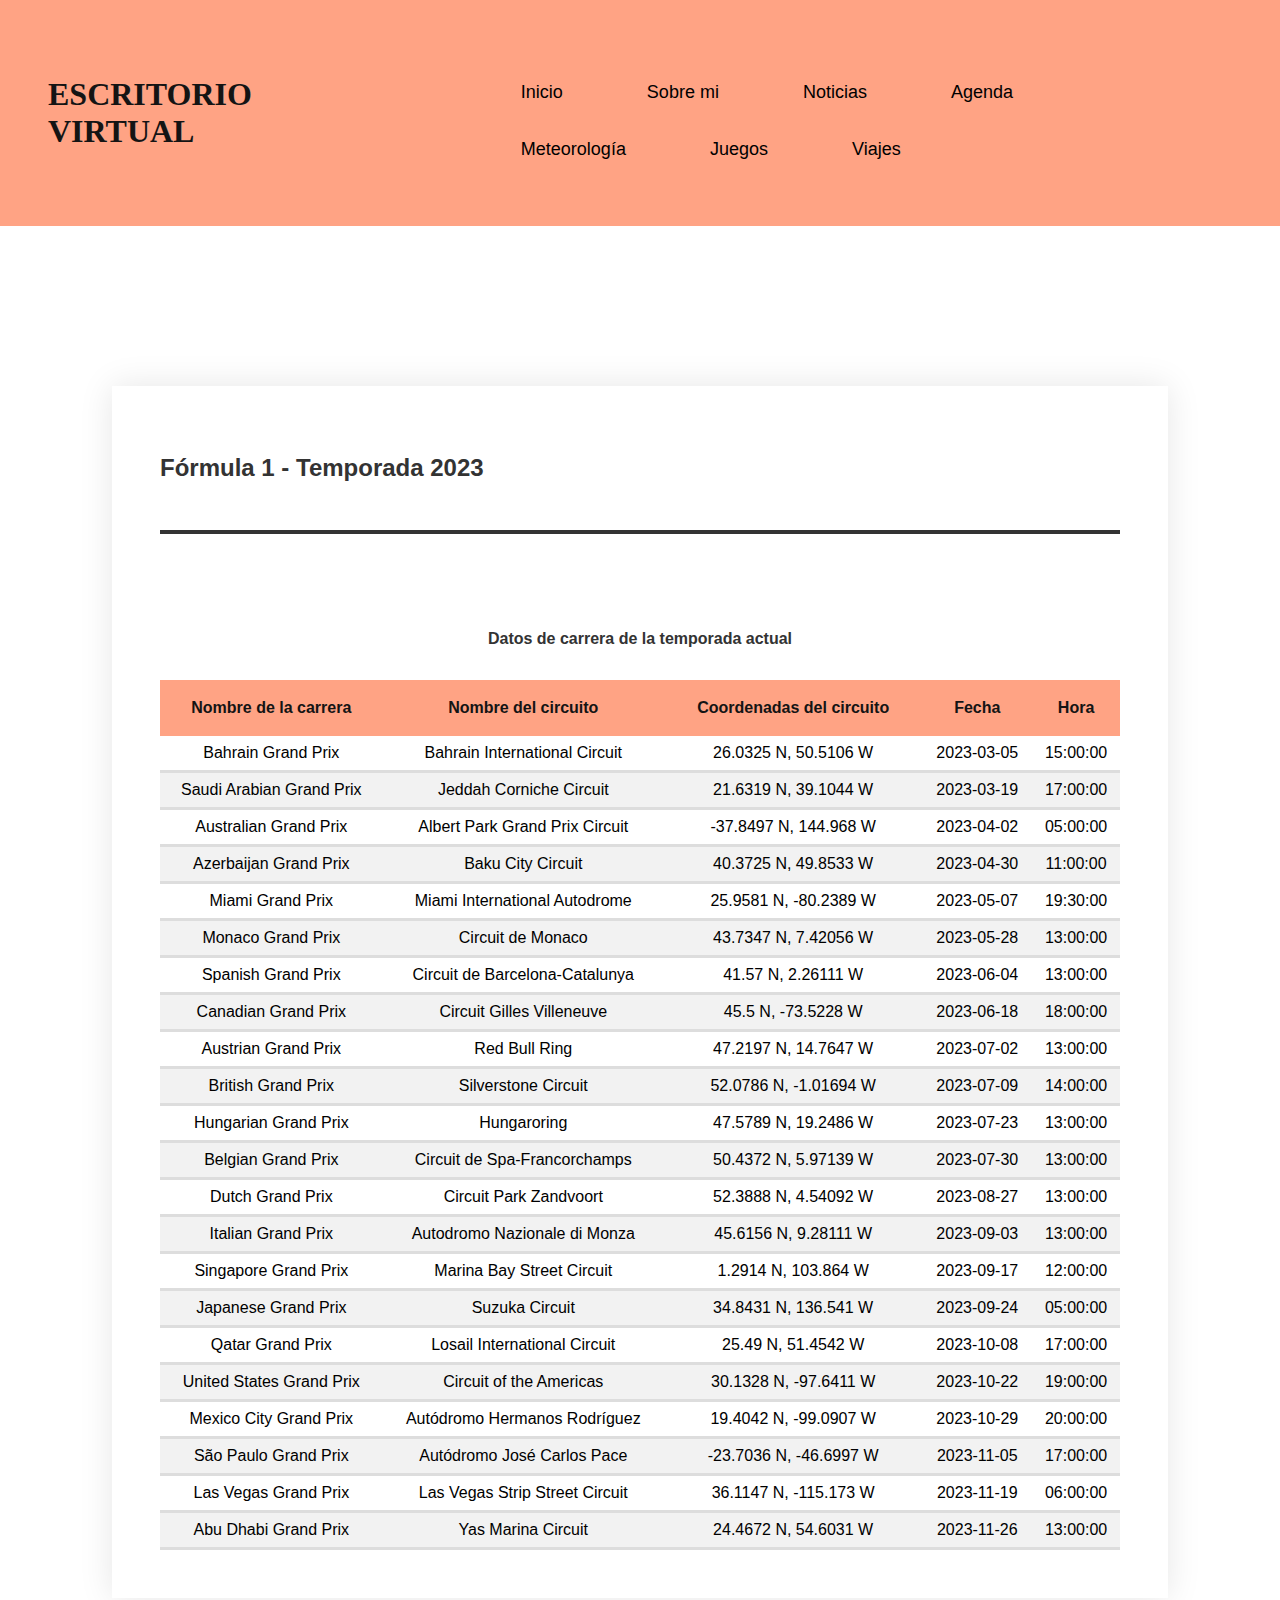
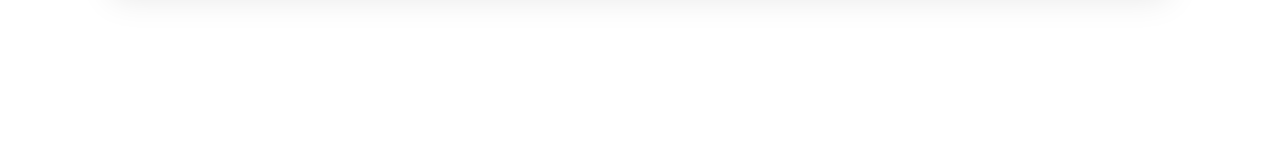
<file: sew_escritorioVirtual/agenda.html>
<!DOCTYPE HTML>
<html lang="es"><head>
 <!-- Datos que describen el documento -->
 <meta charset="UTF-8">
 <link rel="icon" type="image/icon" href="multimedia/favicon.ico">
 <title>Escritorio Virtual - Agenda</title>
 <meta name="author" content="Adrian Estrada González">
 <meta name="description" content="Agenda">
 <meta name="keywords" content="agenda, formula1, f1, carreras, coches">
 <meta name="viewport" content="width=device-width, initial-scale=1.0">
 <link rel="stylesheet" type="text/css" href="estilo/estilo.css">
 <link rel="stylesheet" type="text/css" href="estilo/agenda.css">
 <script src="https://code.jquery.com/jquery-3.7.1.min.js" integrity="sha256-/JqT3SQfawRcv/BIHPThkBvs0OEvtFFmqPF/lYI/Cxo=" crossorigin="anonymous"></script>
 <script src="js/agenda.js"></script>
</head>
<body>
 <header>
    <h1> Escritorio Virtual </h1>
    <nav>
        <ul>
            <li><a tabindex="1" accesskey="I" href="index.html">Inicio</a></li>
            <li><a tabindex="2" accesskey="S" href="sobremi.html">Sobre mi</a></li>
            <li><a tabindex="3" accesskey="N" href="noticias.html">Noticias</a></li>
            <li><a tabindex="4" accesskey="A" href="agenda.html">Agenda</a></li>
            <li><a tabindex="5" accesskey="M" href="meteorologia.html">Meteorología</a></li>
            <li><a tabindex="6" accesskey="J" href="juegos.html">Juegos</a></li>
            <li><a tabindex="7" accesskey="V" href="viajes.html">Viajes</a></li>
        </ul>
    </nav>
</header>
<script>
    var agenda = new Agenda();
</script>
<main>
    <h2> Fórmula 1 - Temporada 2023 </h2>
    <button onclick="agenda.consultarCarreras()" style="display: none;">Mostrar información de carreras</button>

            <table>
                <caption> Datos de carrera de la temporada actual </caption>
                <tbody><tr>
                    <th scope="col" id="nombre">Nombre de la carrera</th>
                    <th scope="col" id="nombreCircuito">Nombre del circuito</th>
                    <th scope="col" id="coordenadas">Coordenadas del circuito</th>
                    <th scope="col" id="fecha">Fecha</th>
                    <th scope="col" id="hora">Hora</th>
                </tr>
        
                <tr>
                    <td headers="nombre">Bahrain Grand Prix</td>
                    <td headers="nombreCircuito">Bahrain International Circuit</td>
                    <td headers="coordenadas">26.0325 N, 50.5106 W</td>
                    <td headers="fecha">2023-03-05</td>
                    <td headers="hora">15:00:00 </td>
                </tr>
            
                <tr>
                    <td headers="nombre">Saudi Arabian Grand Prix</td>
                    <td headers="nombreCircuito">Jeddah Corniche Circuit</td>
                    <td headers="coordenadas">21.6319 N, 39.1044 W</td>
                    <td headers="fecha">2023-03-19</td>
                    <td headers="hora">17:00:00 </td>
                </tr>
            
                <tr>
                    <td headers="nombre">Australian Grand Prix</td>
                    <td headers="nombreCircuito">Albert Park Grand Prix Circuit</td>
                    <td headers="coordenadas">-37.8497 N, 144.968 W</td>
                    <td headers="fecha">2023-04-02</td>
                    <td headers="hora">05:00:00 </td>
                </tr>
            
                <tr>
                    <td headers="nombre">Azerbaijan Grand Prix</td>
                    <td headers="nombreCircuito">Baku City Circuit</td>
                    <td headers="coordenadas">40.3725 N, 49.8533 W</td>
                    <td headers="fecha">2023-04-30</td>
                    <td headers="hora">11:00:00 </td>
                </tr>
            
                <tr>
                    <td headers="nombre">Miami Grand Prix</td>
                    <td headers="nombreCircuito">Miami International Autodrome</td>
                    <td headers="coordenadas">25.9581 N, -80.2389 W</td>
                    <td headers="fecha">2023-05-07</td>
                    <td headers="hora">19:30:00 </td>
                </tr>
            
                <tr>
                    <td headers="nombre">Monaco Grand Prix</td>
                    <td headers="nombreCircuito">Circuit de Monaco</td>
                    <td headers="coordenadas">43.7347 N, 7.42056 W</td>
                    <td headers="fecha">2023-05-28</td>
                    <td headers="hora">13:00:00 </td>
                </tr>
            
                <tr>
                    <td headers="nombre">Spanish Grand Prix</td>
                    <td headers="nombreCircuito">Circuit de Barcelona-Catalunya</td>
                    <td headers="coordenadas">41.57 N, 2.26111 W</td>
                    <td headers="fecha">2023-06-04</td>
                    <td headers="hora">13:00:00 </td>
                </tr>
            
                <tr>
                    <td headers="nombre">Canadian Grand Prix</td>
                    <td headers="nombreCircuito">Circuit Gilles Villeneuve</td>
                    <td headers="coordenadas">45.5 N, -73.5228 W</td>
                    <td headers="fecha">2023-06-18</td>
                    <td headers="hora">18:00:00 </td>
                </tr>
            
                <tr>
                    <td headers="nombre">Austrian Grand Prix</td>
                    <td headers="nombreCircuito">Red Bull Ring</td>
                    <td headers="coordenadas">47.2197 N, 14.7647 W</td>
                    <td headers="fecha">2023-07-02</td>
                    <td headers="hora">13:00:00 </td>
                </tr>
            
                <tr>
                    <td headers="nombre">British Grand Prix</td>
                    <td headers="nombreCircuito">Silverstone Circuit</td>
                    <td headers="coordenadas">52.0786 N, -1.01694 W</td>
                    <td headers="fecha">2023-07-09</td>
                    <td headers="hora">14:00:00 </td>
                </tr>
            
                <tr>
                    <td headers="nombre">Hungarian Grand Prix</td>
                    <td headers="nombreCircuito">Hungaroring</td>
                    <td headers="coordenadas">47.5789 N, 19.2486 W</td>
                    <td headers="fecha">2023-07-23</td>
                    <td headers="hora">13:00:00 </td>
                </tr>
            
                <tr>
                    <td headers="nombre">Belgian Grand Prix</td>
                    <td headers="nombreCircuito">Circuit de Spa-Francorchamps</td>
                    <td headers="coordenadas">50.4372 N, 5.97139 W</td>
                    <td headers="fecha">2023-07-30</td>
                    <td headers="hora">13:00:00 </td>
                </tr>
            
                <tr>
                    <td headers="nombre">Dutch Grand Prix</td>
                    <td headers="nombreCircuito">Circuit Park Zandvoort</td>
                    <td headers="coordenadas">52.3888 N, 4.54092 W</td>
                    <td headers="fecha">2023-08-27</td>
                    <td headers="hora">13:00:00 </td>
                </tr>
            
                <tr>
                    <td headers="nombre">Italian Grand Prix</td>
                    <td headers="nombreCircuito">Autodromo Nazionale di Monza</td>
                    <td headers="coordenadas">45.6156 N, 9.28111 W</td>
                    <td headers="fecha">2023-09-03</td>
                    <td headers="hora">13:00:00 </td>
                </tr>
            
                <tr>
                    <td headers="nombre">Singapore Grand Prix</td>
                    <td headers="nombreCircuito">Marina Bay Street Circuit</td>
                    <td headers="coordenadas">1.2914 N, 103.864 W</td>
                    <td headers="fecha">2023-09-17</td>
                    <td headers="hora">12:00:00 </td>
                </tr>
            
                <tr>
                    <td headers="nombre">Japanese Grand Prix</td>
                    <td headers="nombreCircuito">Suzuka Circuit</td>
                    <td headers="coordenadas">34.8431 N, 136.541 W</td>
                    <td headers="fecha">2023-09-24</td>
                    <td headers="hora">05:00:00 </td>
                </tr>
            
                <tr>
                    <td headers="nombre">Qatar Grand Prix</td>
                    <td headers="nombreCircuito">Losail International Circuit</td>
                    <td headers="coordenadas">25.49 N, 51.4542 W</td>
                    <td headers="fecha">2023-10-08</td>
                    <td headers="hora">17:00:00 </td>
                </tr>
            
                <tr>
                    <td headers="nombre">United States Grand Prix</td>
                    <td headers="nombreCircuito">Circuit of the Americas</td>
                    <td headers="coordenadas">30.1328 N, -97.6411 W</td>
                    <td headers="fecha">2023-10-22</td>
                    <td headers="hora">19:00:00 </td>
                </tr>
            
                <tr>
                    <td headers="nombre">Mexico City Grand Prix</td>
                    <td headers="nombreCircuito">Autódromo Hermanos Rodríguez</td>
                    <td headers="coordenadas">19.4042 N, -99.0907 W</td>
                    <td headers="fecha">2023-10-29</td>
                    <td headers="hora">20:00:00 </td>
                </tr>
            
                <tr>
                    <td headers="nombre">São Paulo Grand Prix</td>
                    <td headers="nombreCircuito">Autódromo José Carlos Pace</td>
                    <td headers="coordenadas">-23.7036 N, -46.6997 W</td>
                    <td headers="fecha">2023-11-05</td>
                    <td headers="hora">17:00:00 </td>
                </tr>
            
                <tr>
                    <td headers="nombre">Las Vegas Grand Prix</td>
                    <td headers="nombreCircuito">Las Vegas Strip Street Circuit</td>
                    <td headers="coordenadas">36.1147 N, -115.173 W</td>
                    <td headers="fecha">2023-11-19</td>
                    <td headers="hora">06:00:00 </td>
                </tr>
            
                <tr>
                    <td headers="nombre">Abu Dhabi Grand Prix</td>
                    <td headers="nombreCircuito">Yas Marina Circuit</td>
                    <td headers="coordenadas">24.4672 N, 54.6031 W</td>
                    <td headers="fecha">2023-11-26</td>
                    <td headers="hora">13:00:00 </td>
                </tr>
            </tbody></table></main>


</body></html>
</file>
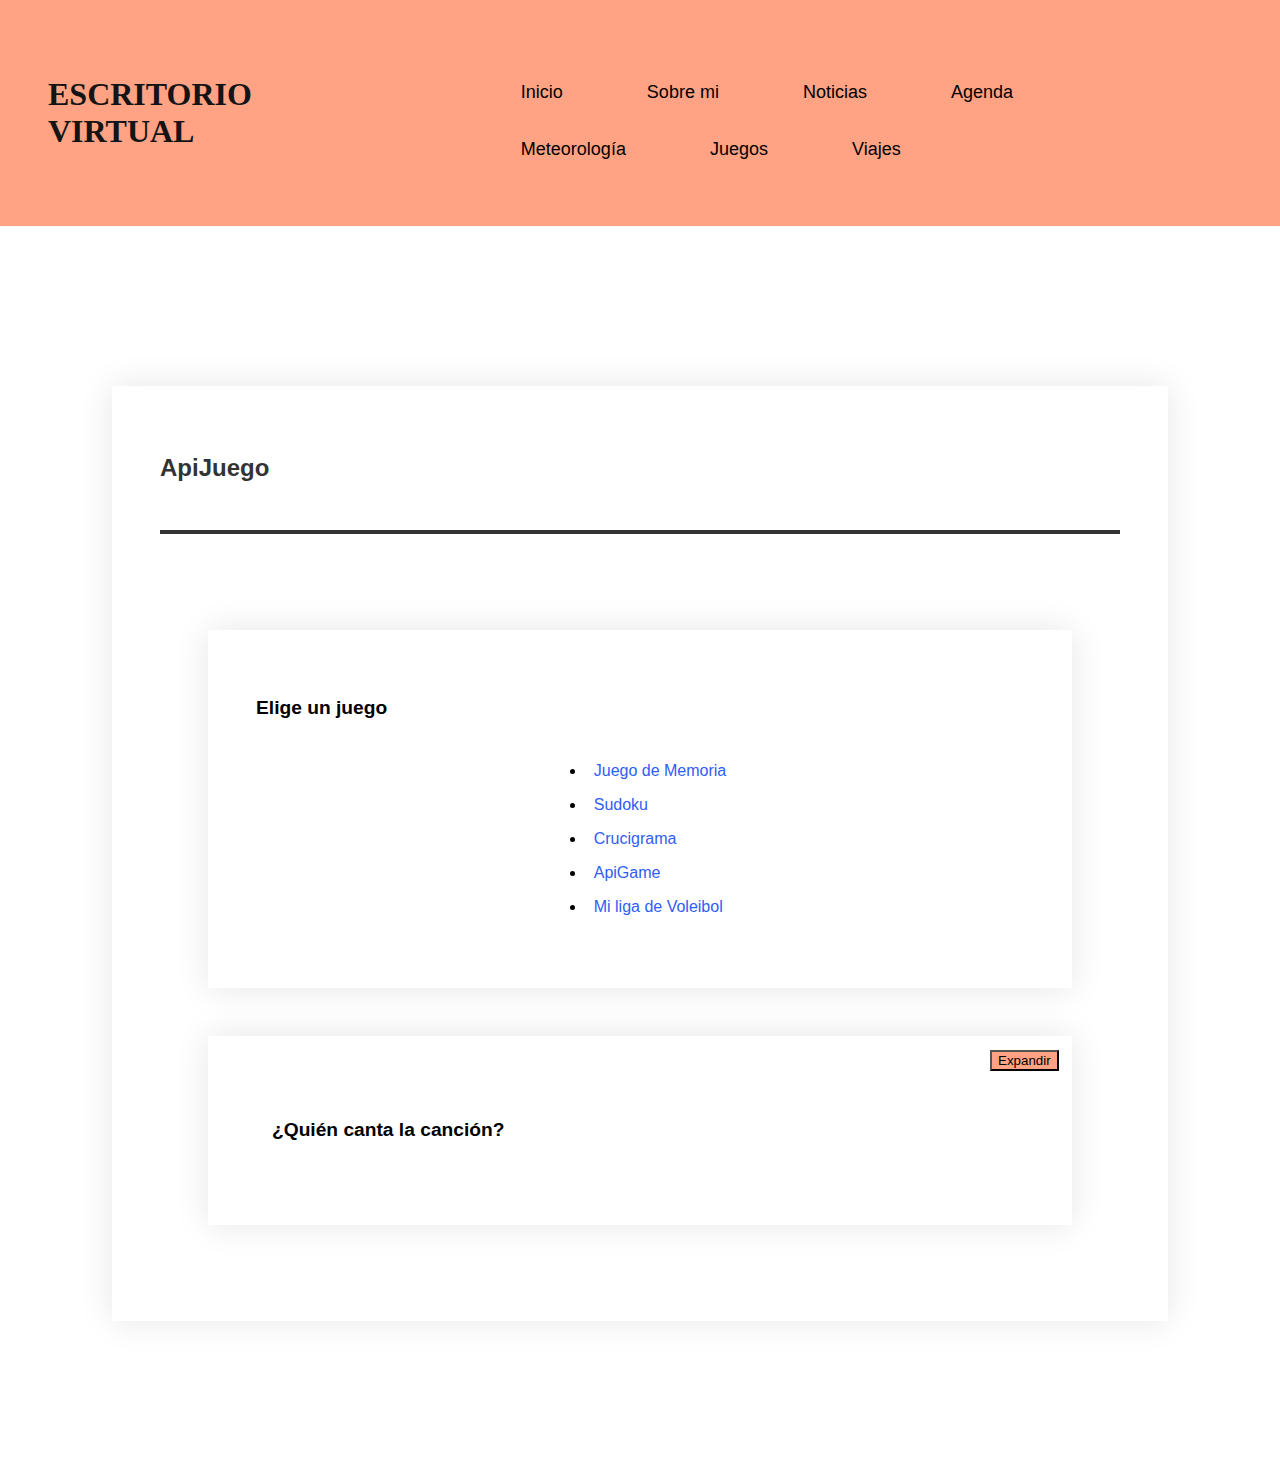
<file: sew_escritorioVirtual/api.html>
<!DOCTYPE HTML>
<html lang="es"><head>
    <meta charset="UTF-8">
    <link rel="icon" type="image/icon" href="multimedia/favicon.ico">
    <title> Escritorio Virtual - Juegos</title>
    <meta name="author" content="Adrian Estrada González">
    <meta name="description" content="Juego de Apis">
    <meta name="keywords" content="api, apis, juego, juegoapis, unir, canciones, cantantes">
    <meta name="viewport" content="width=device-width, initial-scale=1.0">
    <link rel="stylesheet" type="text/css" href="estilo/estilo.css">
    <link rel="stylesheet" type="text/css" href="estilo/api.css">
    <script src="js/api.js"> </script>
    <script src="https://code.jquery.com/jquery-3.7.1.min.js" integrity="sha256-/JqT3SQfawRcv/BIHPThkBvs0OEvtFFmqPF/lYI/Cxo=" crossorigin="anonymous"></script>
</head>

<body>
    <header>
        <h1> Escritorio Virtual </h1>
        <nav>
        <ul>
            <li><a tabindex="1" accesskey="I" href="index.html">Inicio</a></li>
            <li><a tabindex="2" accesskey="S" href="sobremi.html">Sobre mi</a></li>
            <li><a tabindex="3" accesskey="N" href="noticias.html">Noticias</a></li>
            <li><a tabindex="4" accesskey="A" href="agenda.html">Agenda</a></li>
            <li><a tabindex="5" accesskey="M" href="meteorologia.html">Meteorología</a></li>
            <li><a tabindex="6" accesskey="J" href="juegos.html">Juegos</a></li>
            <li><a tabindex="7" accesskey="V" href="viajes.html">Viajes</a></li>
        </ul>
    </nav>
    </header>

    <main>
        <h2> ApiJuego </h2>
        <section>
            <h3>Elige un juego</h3>
            <ul>
                <li><a href="memoria.html">Juego de Memoria</a></li>
                <li><a href="sudoku.html">Sudoku</a></li>
                <li><a href="crucigrama.html">Crucigrama</a></li>
                <li><a href="api.html">ApiGame</a></li>
                <li><a href="php/liga.html"> Mi liga de Voleibol </a></li>
            </ul>
        </section>
        

   </main>


    <script>
        apiJuego = new ApiJuego();
    </script>



</body></html>
</file>
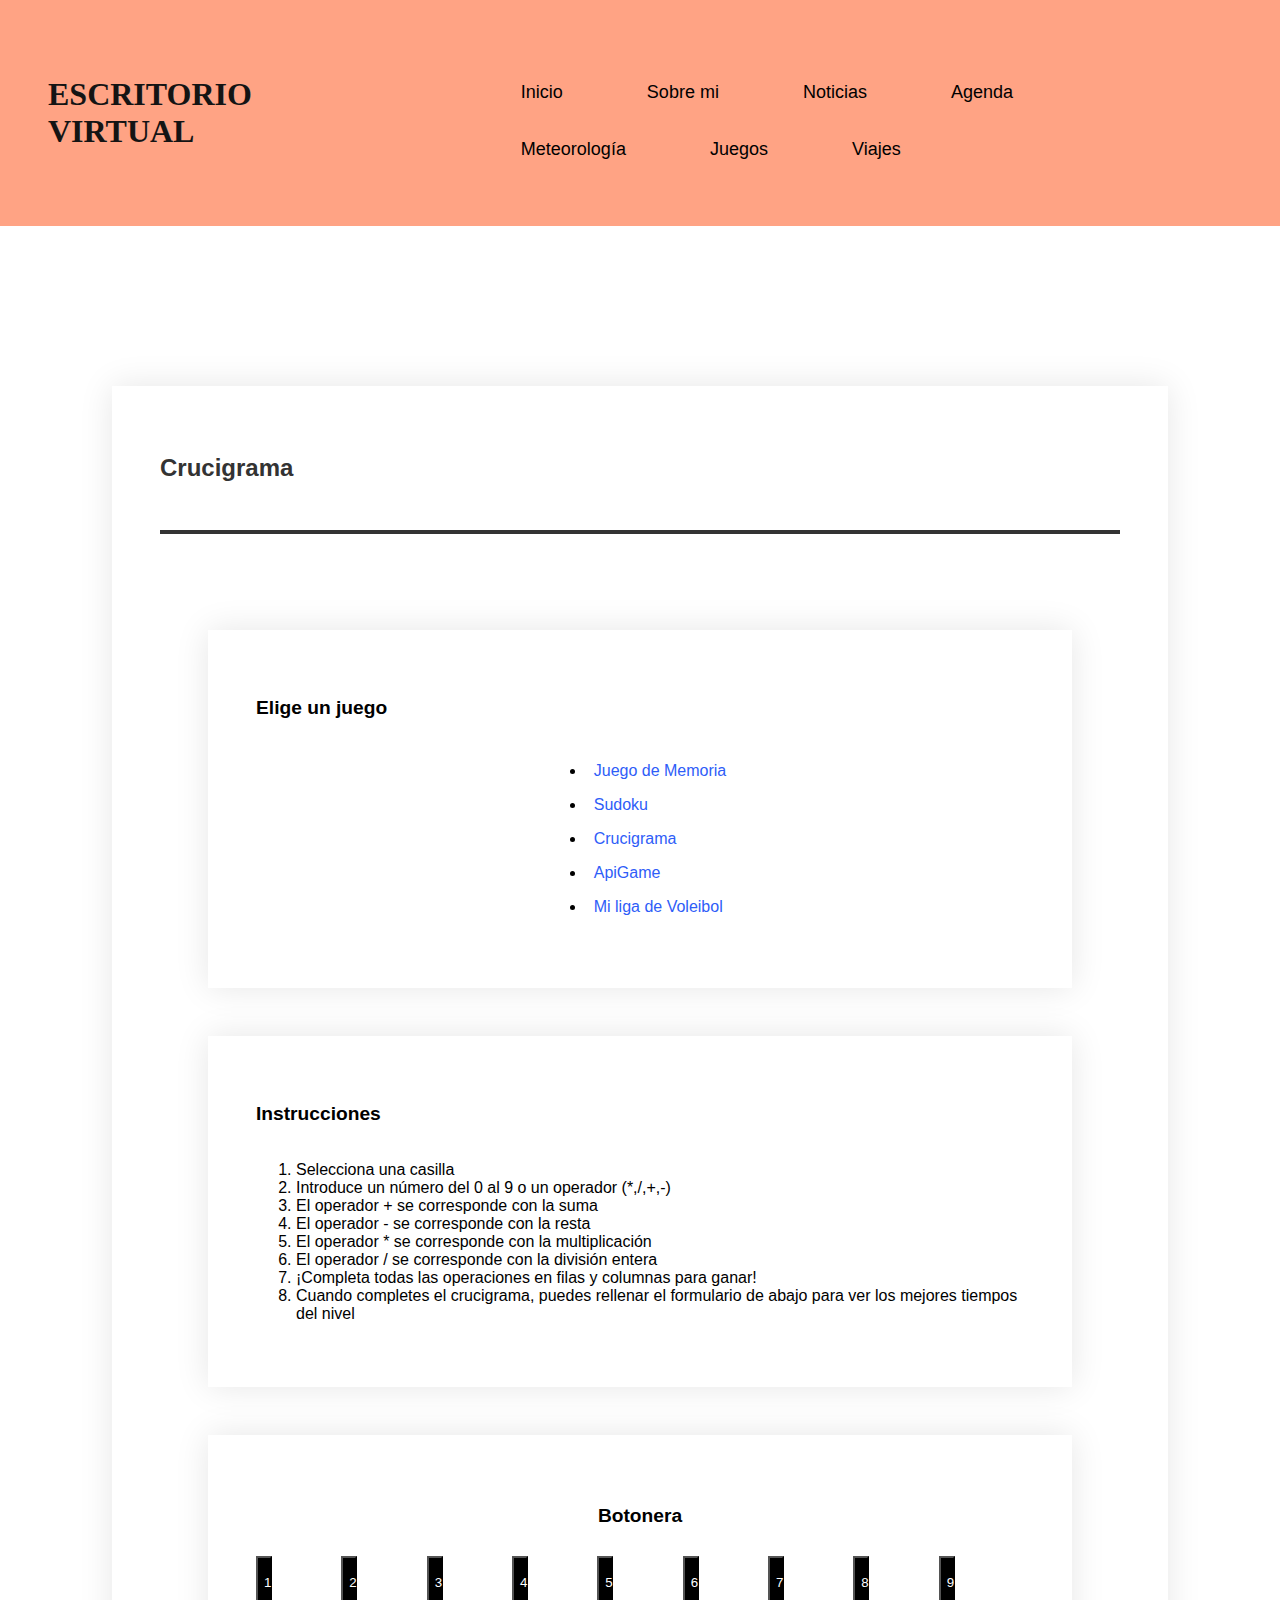
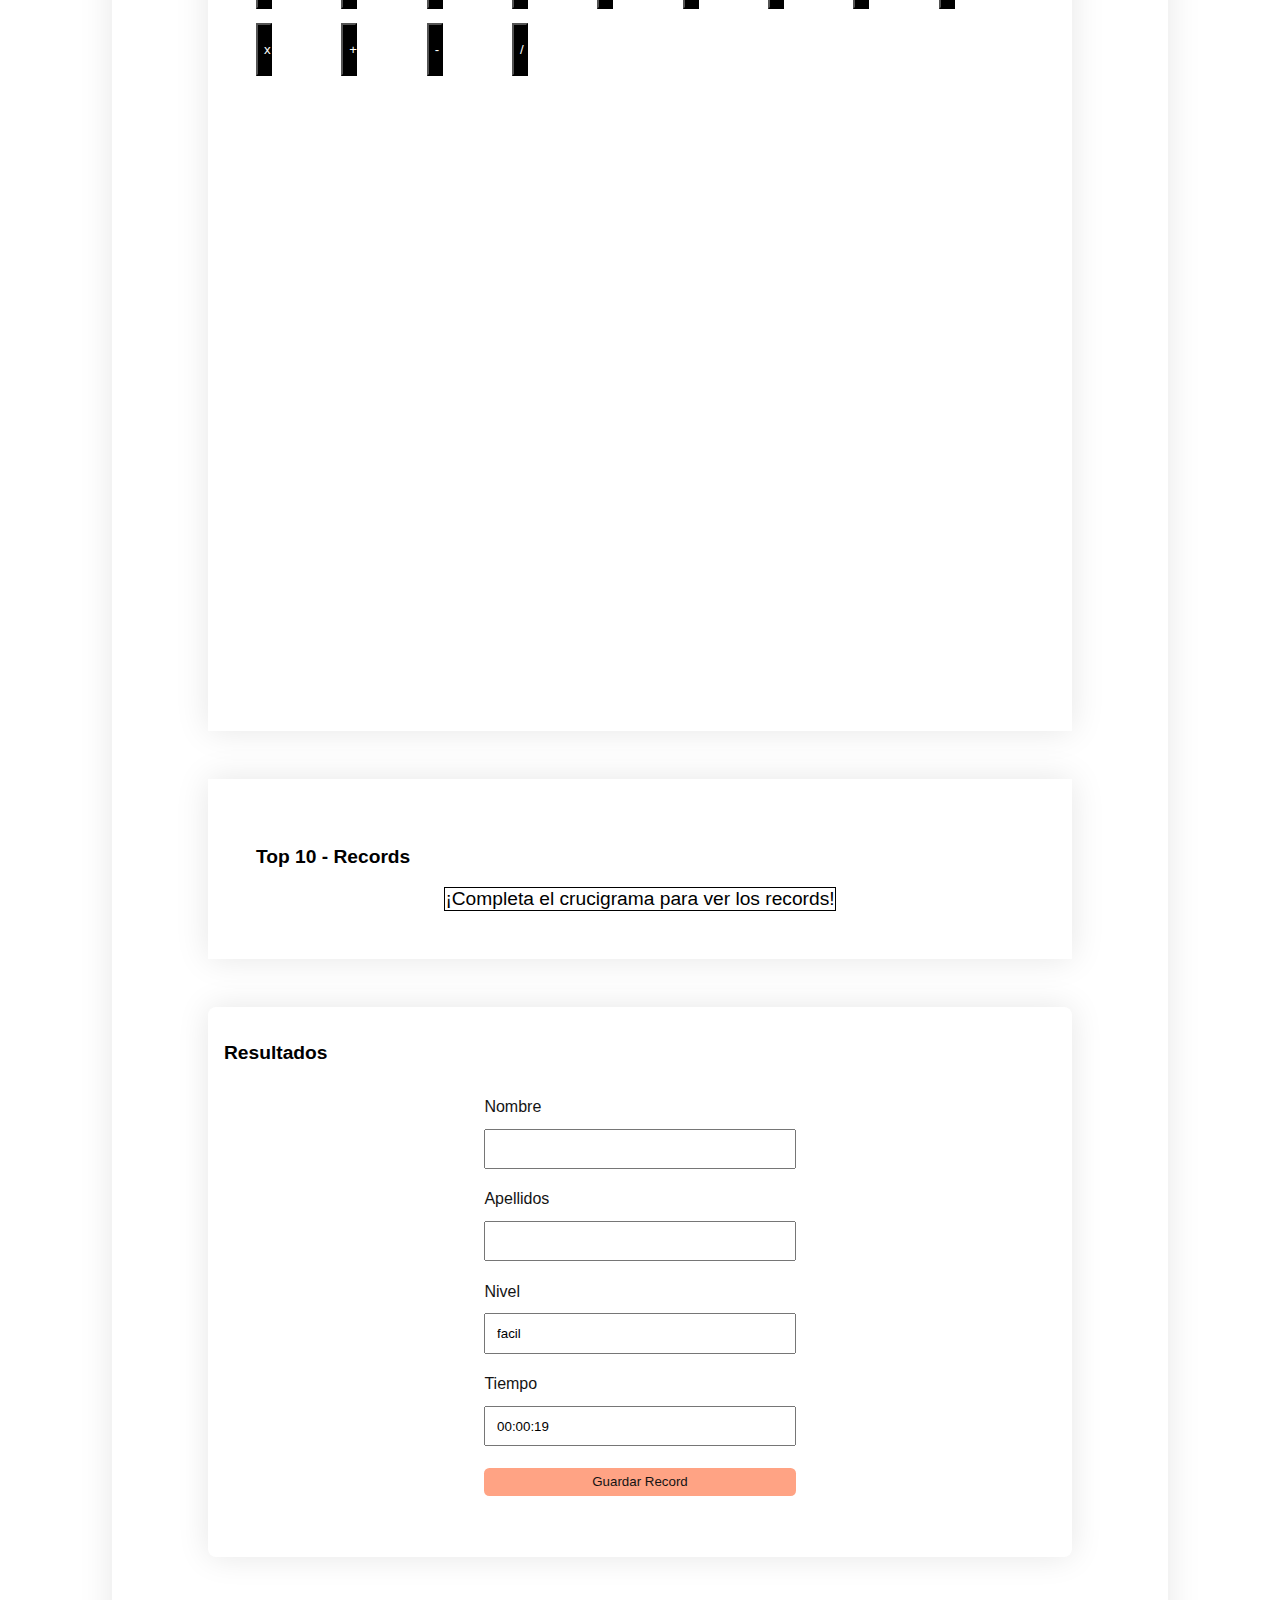
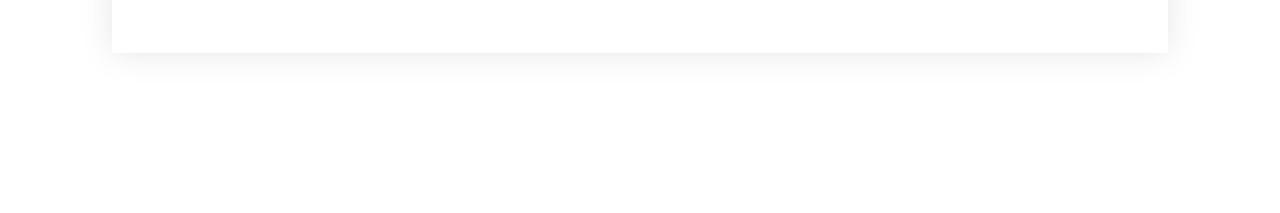
<file: sew_escritorioVirtual/crucigrama.html>
<!DOCTYPE HTML>
<html lang="es"><head>
    <!-- Datos que describen el documento -->
    <meta charset="UTF-8">
    <link rel="icon" type="image/icon" href="multimedia/favicon.ico">
    <title> Escritorio Virtual - Juegos</title>
    <meta name="author" content="Adrian Estrada González">
    <meta name="description" content="Crucigrama">
    <meta name="keywords" content="juego, crucigrama, matematicas, operaciones">
    <meta name="viewport" content="width=device-width, initial-scale=1.0">
    <link rel="stylesheet" type="text/css" href="estilo/estilo.css">
    <link rel="stylesheet" type="text/css" href="estilo/crucigrama.css">
    <script src="https://code.jquery.com/jquery-3.7.1.min.js" integrity="sha256-/JqT3SQfawRcv/BIHPThkBvs0OEvtFFmqPF/lYI/Cxo=" crossorigin="anonymous"></script>
    <script src="js/crucigrama.js"> </script>
</head>

<body>
    <!-- Datos con el contenido que aparece en el navegador -->
    <header>
        <h1> Escritorio Virtual </h1>
        <nav>
        <ul>
            <li><a tabindex="1" accesskey="I" href="index.html">Inicio</a></li>
            <li><a tabindex="2" accesskey="S" href="sobremi.html">Sobre mi</a></li>
            <li><a tabindex="3" accesskey="N" href="noticias.html">Noticias</a></li>
            <li><a tabindex="4" accesskey="A" href="agenda.html">Agenda</a></li>
            <li><a tabindex="5" accesskey="M" href="meteorologia.html">Meteorología</a></li>
            <li><a tabindex="6" accesskey="J" href="juegos.html">Juegos</a></li>
            <li><a tabindex="7" accesskey="V" href="viajes.html">Viajes</a></li>
        </ul>
    </nav>
    </header>

    <main>
        <h2> Crucigrama </h2>
        <section>
            <h3>Elige un juego</h3>
            <ul>
                <li><a href="memoria.html">Juego de Memoria</a></li>
                <li><a href="sudoku.html">Sudoku</a></li>
                <li><a href="crucigrama.html">Crucigrama</a></li>
                <li><a href="api.html">ApiGame</a></li>
                <li><a href="php/liga.html"> Mi liga de Voleibol </a></li>
            </ul>
        </section>
        <section>
            <h3>Instrucciones</h3>
            <ol>
                <li> Selecciona una casilla </li>
                <li> Introduce un número del 0 al 9 o un operador (*,/,+,-) </li>
                <li> El operador + se corresponde con la suma </li>
                <li> El operador - se corresponde con la resta </li>
                <li> El operador * se corresponde con la multiplicación </li>
                <li> El operador / se corresponde con la división entera </li>
                <li> ¡Completa todas las operaciones en filas y columnas para ganar! </li>
                <li> Cuando completes el crucigrama, puedes rellenar el formulario de abajo para ver los mejores tiempos del nivel </li>
            </ol>
        </section>
        <section data-type="botonera">
            <h3>Botonera</h3>
            <button onclick="crucigrama.introduceElement(1)">1</button>
            <button onclick="crucigrama.introduceElement(2)">2</button>
            <button onclick="crucigrama.introduceElement(3)">3</button>
            <button onclick="crucigrama.introduceElement(4)">4</button>
            <button onclick="crucigrama.introduceElement(5)">5</button>
            <button onclick="crucigrama.introduceElement(6)">6</button>
            <button onclick="crucigrama.introduceElement(7)">7</button>
            <button onclick="crucigrama.introduceElement(8)">8</button>
            <button onclick="crucigrama.introduceElement(9)">9</button>
            <button onclick="crucigrama.introduceElement(&quot;*&quot;)">x</button>
            <button onclick="crucigrama.introduceElement(&quot;+&quot;)">+</button>
            <button onclick="crucigrama.introduceElement(&quot;-&quot;)">-</button>
            <button onclick="crucigrama.introduceElement(&quot;/&quot;)">/</button>
        </section>
        <section>
            <h3> Top 10 - Records  </h3>
            <p> ¡Completa el crucigrama para ver los records! </p>
        </section>
    <section><h3>Resultados</h3><form action="#" method="post"><label for="nombreInput">Nombre</label><input type="text" name="nombre" id="nombreInput"><label for="apellidosInput">Apellidos</label><input type="text" name="apellidos" id="apellidosInput"><label for="nivelInput">Nivel</label><input type="text" name="nivel" id="nivelInput" value="facil" readonly="readonly"><label for="tiempoInput">Tiempo</label><input type="text" name="tiempo" id="tiempoInput" value="00:00:19" readonly="readonly"><input type="submit" name="insertar_registro" value="Guardar Record"></form></section></main>

    <script>
        var crucigrama = new Crucigrama('facil');
        crucigrama.paintMathword();

        document.addEventListener('keydown', function (event) {

            if (!crucigrama.gameActive) {
                return;
            }

            var clickedCell = $('p[data-state="clicked"]');

            if (clickedCell.length > 0) {
                const key = event.key;
                if ((key >= '0' && key <= '9') || ['+', '-', '*', '/'].includes(key)) {
                    crucigrama.introduceElement(key);
                }
            }
            else {
                alert('Por favor, selecciona una celda antes de pulsar cualquier tecla.');
            }

        });
    </script>



</body></html>
</file>
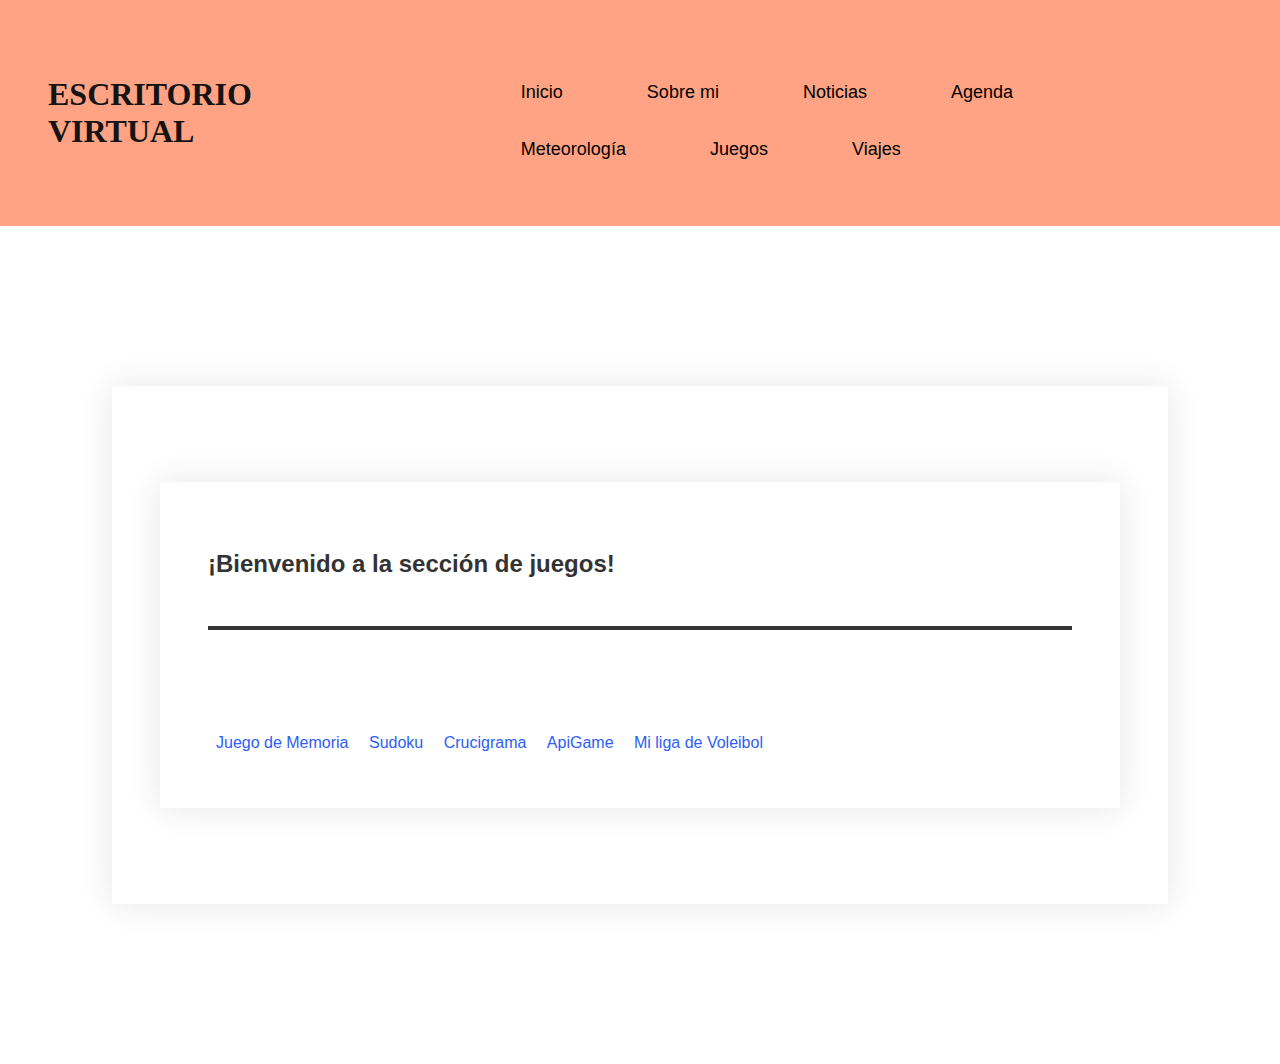
<file: sew_escritorioVirtual/juegos.html>
<!DOCTYPE HTML>
<html lang="es">
<head>
 <!-- Datos que describen el documento -->
 <meta charset="UTF-8" />
 <link rel="icon" type="image/icon" href="multimedia/favicon.ico">
 <title> Escritorio Virtual - Juegos</title>
 <meta name ="author" content ="Adrian Estrada González" />
 <meta name ="description" content ="Juegos" />
 <meta name ="keywords" content ="menu, juegos" />
 <meta name ="viewport" content ="width=device-width, initial-scale=1.0" />
 <link rel="stylesheet" type="text/css" href="estilo/estilo.css" />
</head>
<body>
 <!-- Datos con el contenido que aparece en el navegador -->
 <header>
    <h1> Escritorio Virtual </h1>
    <nav>
        <ul>
            <li><a tabindex="1" accesskey="I" href="index.html">Inicio</a></li>
            <li><a tabindex="2" accesskey="S" href="sobremi.html">Sobre mi</a></li>
            <li><a tabindex="3" accesskey="N" href="noticias.html">Noticias</a></li>
            <li><a tabindex="4" accesskey="A" href="agenda.html">Agenda</a></li>
            <li><a tabindex="5" accesskey="M" href="meteorologia.html">Meteorología</a></li>
            <li><a tabindex="6" accesskey="J" href="juegos.html">Juegos</a></li>
            <li><a tabindex="7" accesskey="V" href="viajes.html">Viajes</a></li>
        </ul>
    </nav>
</header>

<main>
    <section>
        <h2>¡Bienvenido a la sección de juegos!</h2>        
            <a href="memoria.html">Juego de Memoria</a>
            <a href="sudoku.html">Sudoku</a>
            <a href="crucigrama.html">Crucigrama</a>
            <a href="api.html">ApiGame</a>
            <a href="php/liga.html"> Mi liga de Voleibol </a>
    </section>
</main>

</body>
</html>
</file>
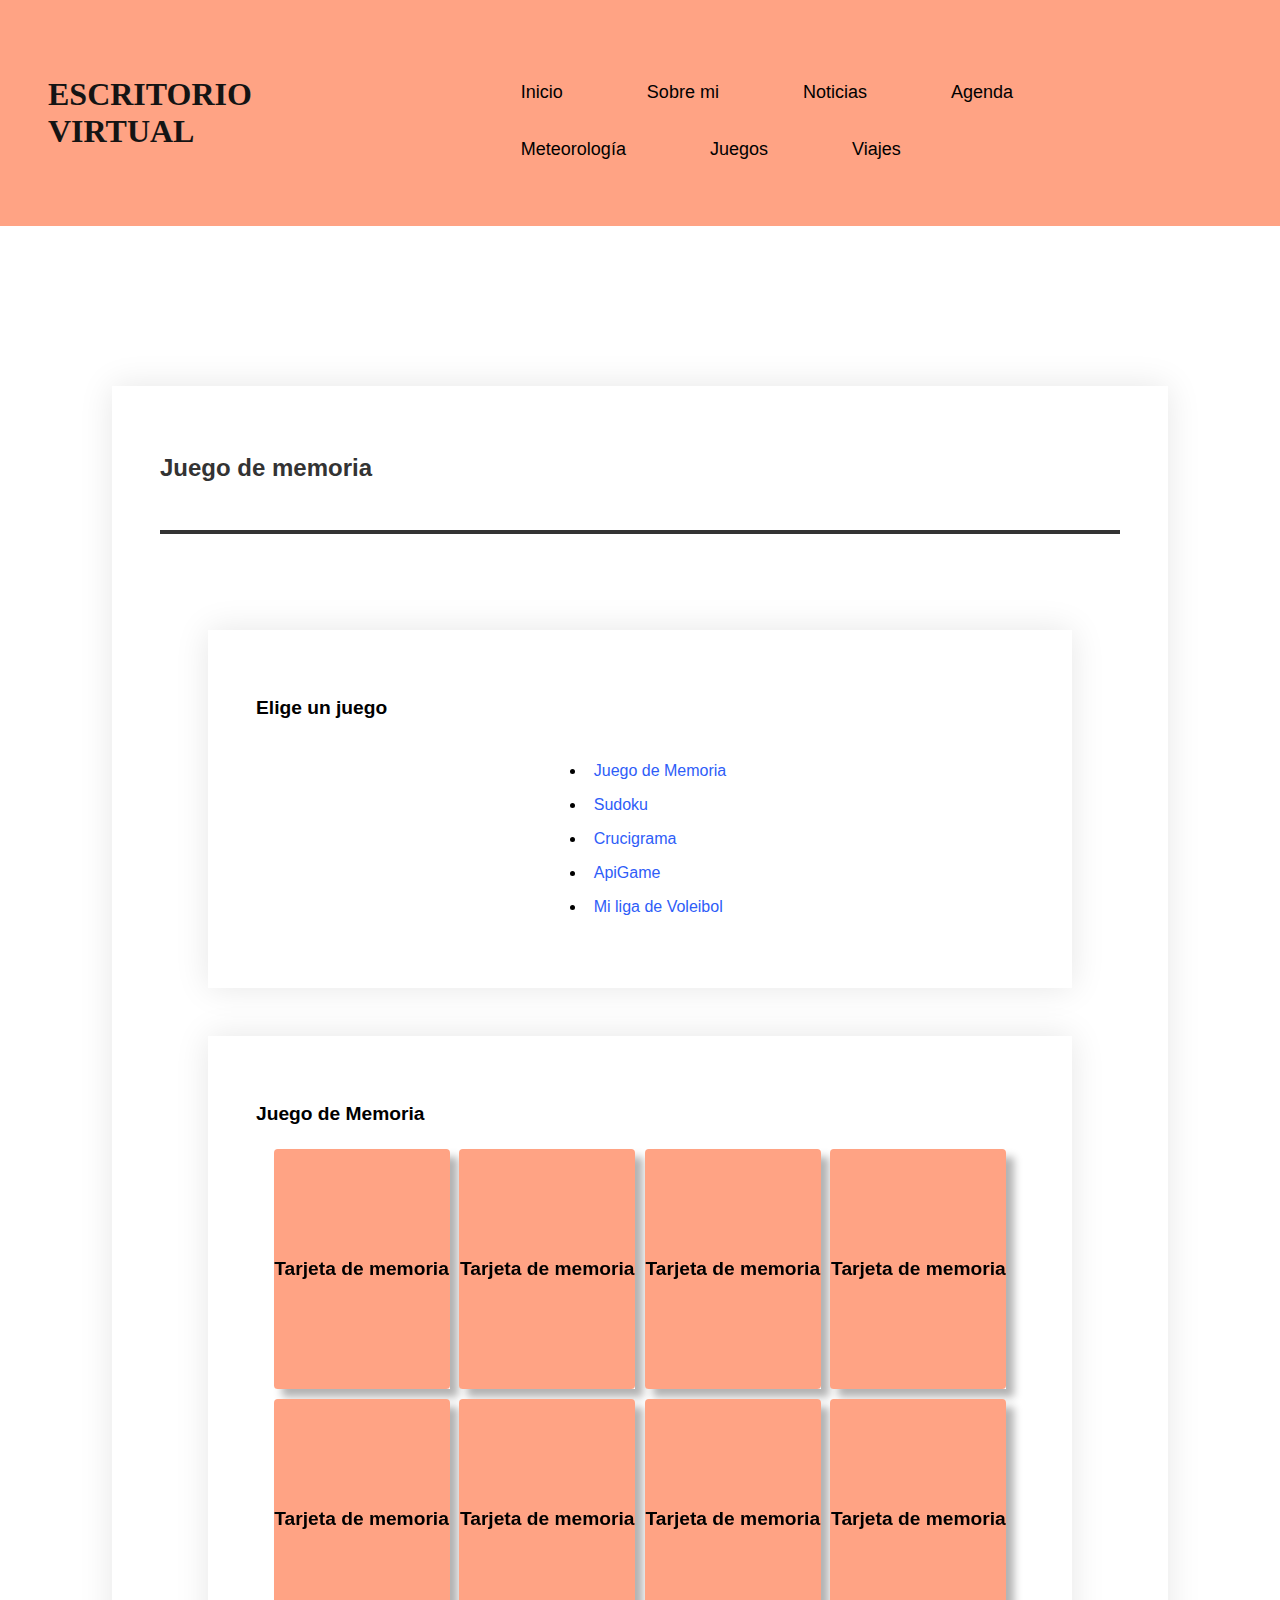
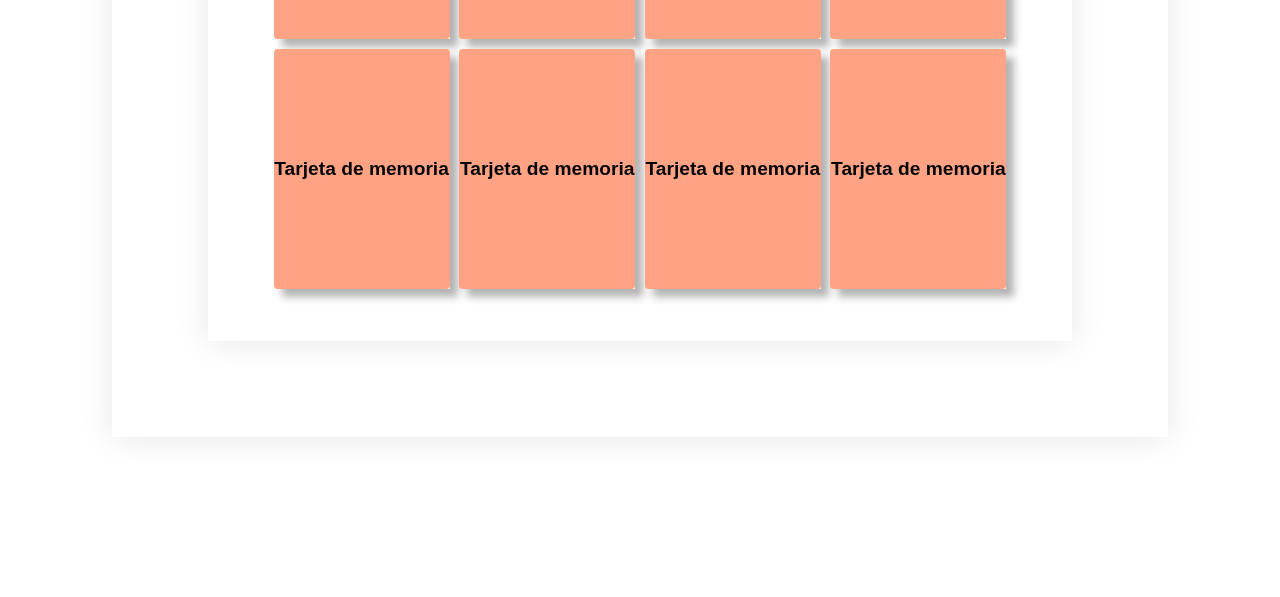
<file: sew_escritorioVirtual/memoria.html>
<!DOCTYPE HTML>
<html lang="es"><head>
    <!-- Datos que describen el documento -->
    <meta charset="UTF-8">
    <link rel="icon" type="image/icon" href="multimedia/favicon.ico">
    <title> Escritorio Virtual - Juegos</title>
    <meta name="author" content="Adrian Estrada González">
    <meta name="description" content="Juego de Memoria">
    <meta name="keywords" content="juego, memoria, recuerdos, entretenimiento, voltear">
    <meta name="viewport" content="width=device-width, initial-scale=1.0">
    <link rel="stylesheet" type="text/css" href="estilo/estilo.css">
    <link rel="stylesheet" type="text/css" href="estilo/memoria.css">
    <script src="js/memoria.js"> </script>
</head>

<body>

    <header>
        <h1> Escritorio Virtual </h1>
        <nav>
            <ul>
                <li><a tabindex="1" accesskey="I" href="index.html">Inicio</a></li>
                <li><a tabindex="2" accesskey="S" href="sobremi.html">Sobre mi</a></li>
                <li><a tabindex="3" accesskey="N" href="noticias.html">Noticias</a></li>
                <li><a tabindex="4" accesskey="A" href="agenda.html">Agenda</a></li>
                <li><a tabindex="5" accesskey="M" href="meteorologia.html">Meteorología</a></li>
                <li><a tabindex="6" accesskey="J" href="juegos.html">Juegos</a></li>
                <li><a tabindex="7" accesskey="V" href="viajes.html">Viajes</a></li>
            </ul>
        </nav>
    </header>

    <main>
        <h2> Juego de memoria </h2>
        <section>
            <h3>Elige un juego</h3>
            <ul>
                <li><a href="memoria.html">Juego de Memoria</a></li>
                <li><a href="sudoku.html">Sudoku</a></li>
                <li><a href="crucigrama.html">Crucigrama</a></li>
                <li><a href="api.html">ApiGame</a></li>
                <li><a href="php/liga.html"> Mi liga de Voleibol </a></li>
            </ul>
        </section>
    </main>



    <script>
        memoria = new Memoria();
        memoria.createElements();
        memoria.addEventListeners();
    </script>



</body></html>
</file>
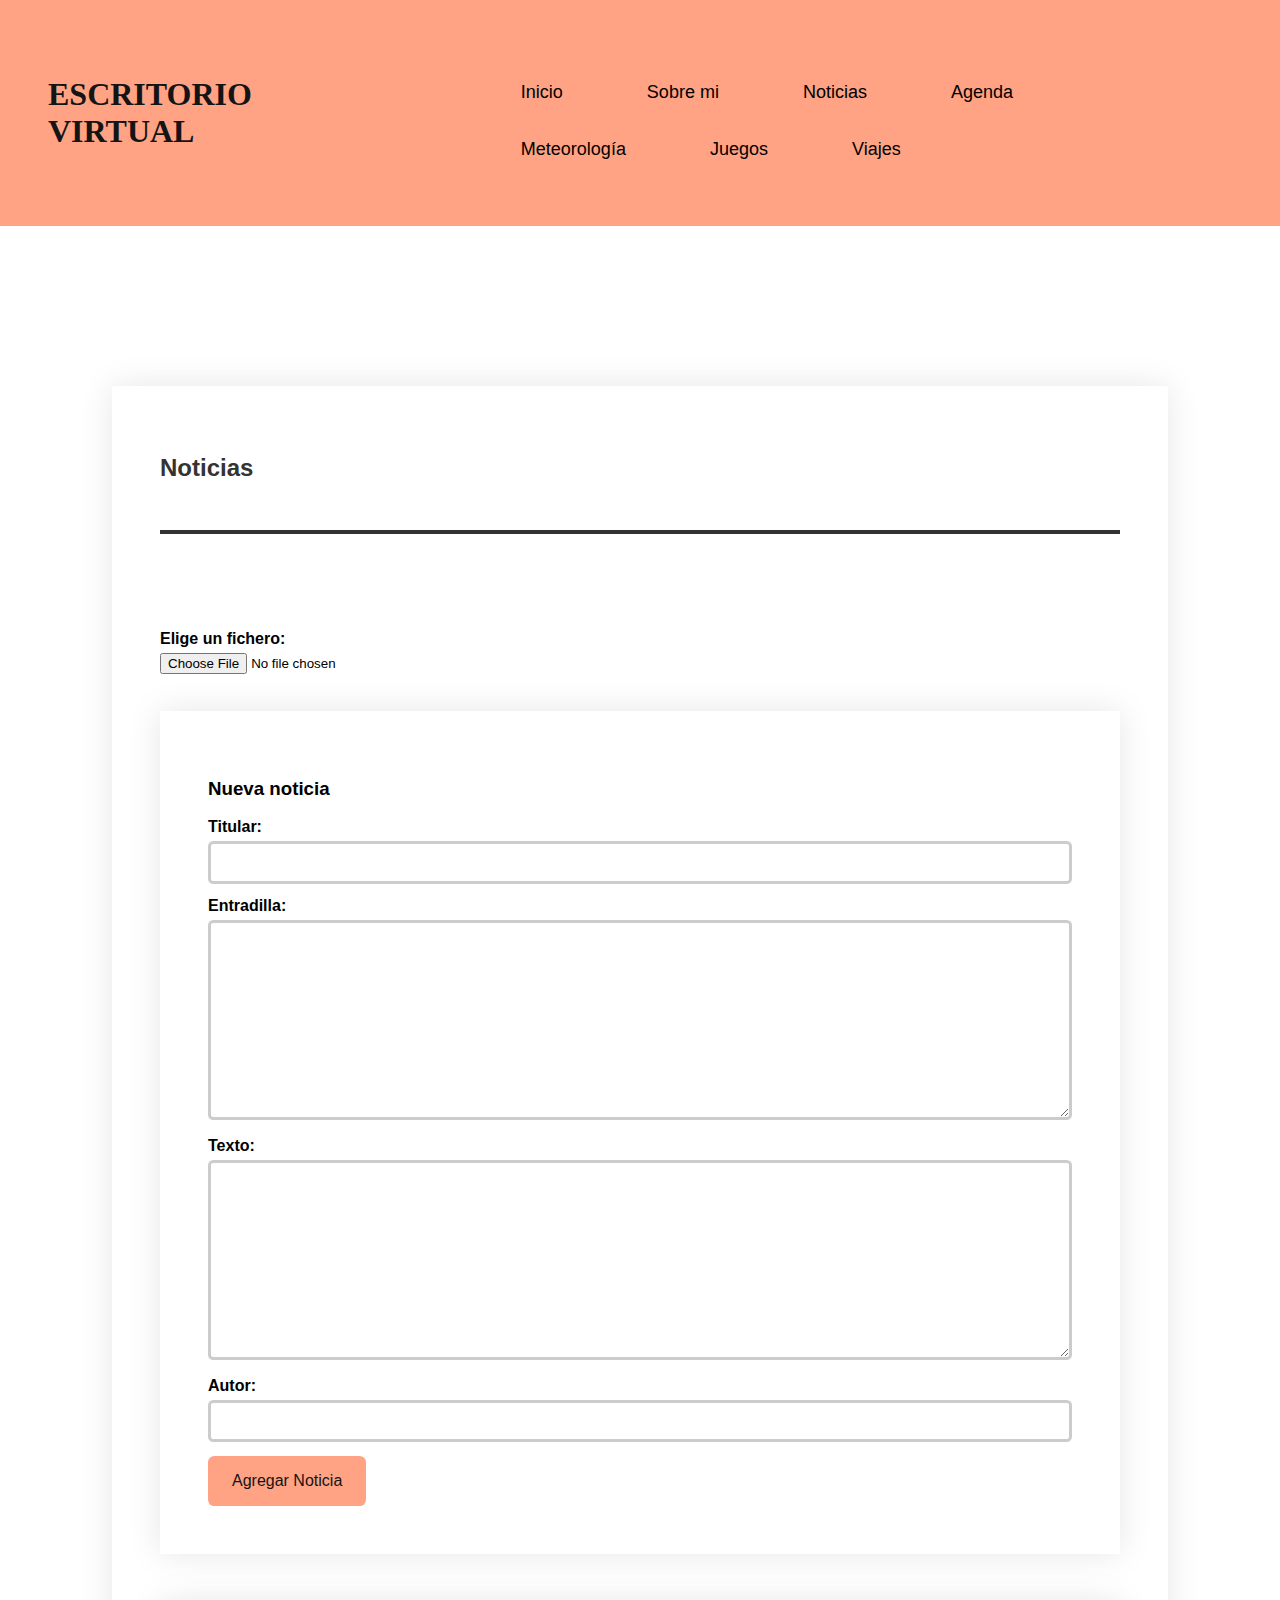
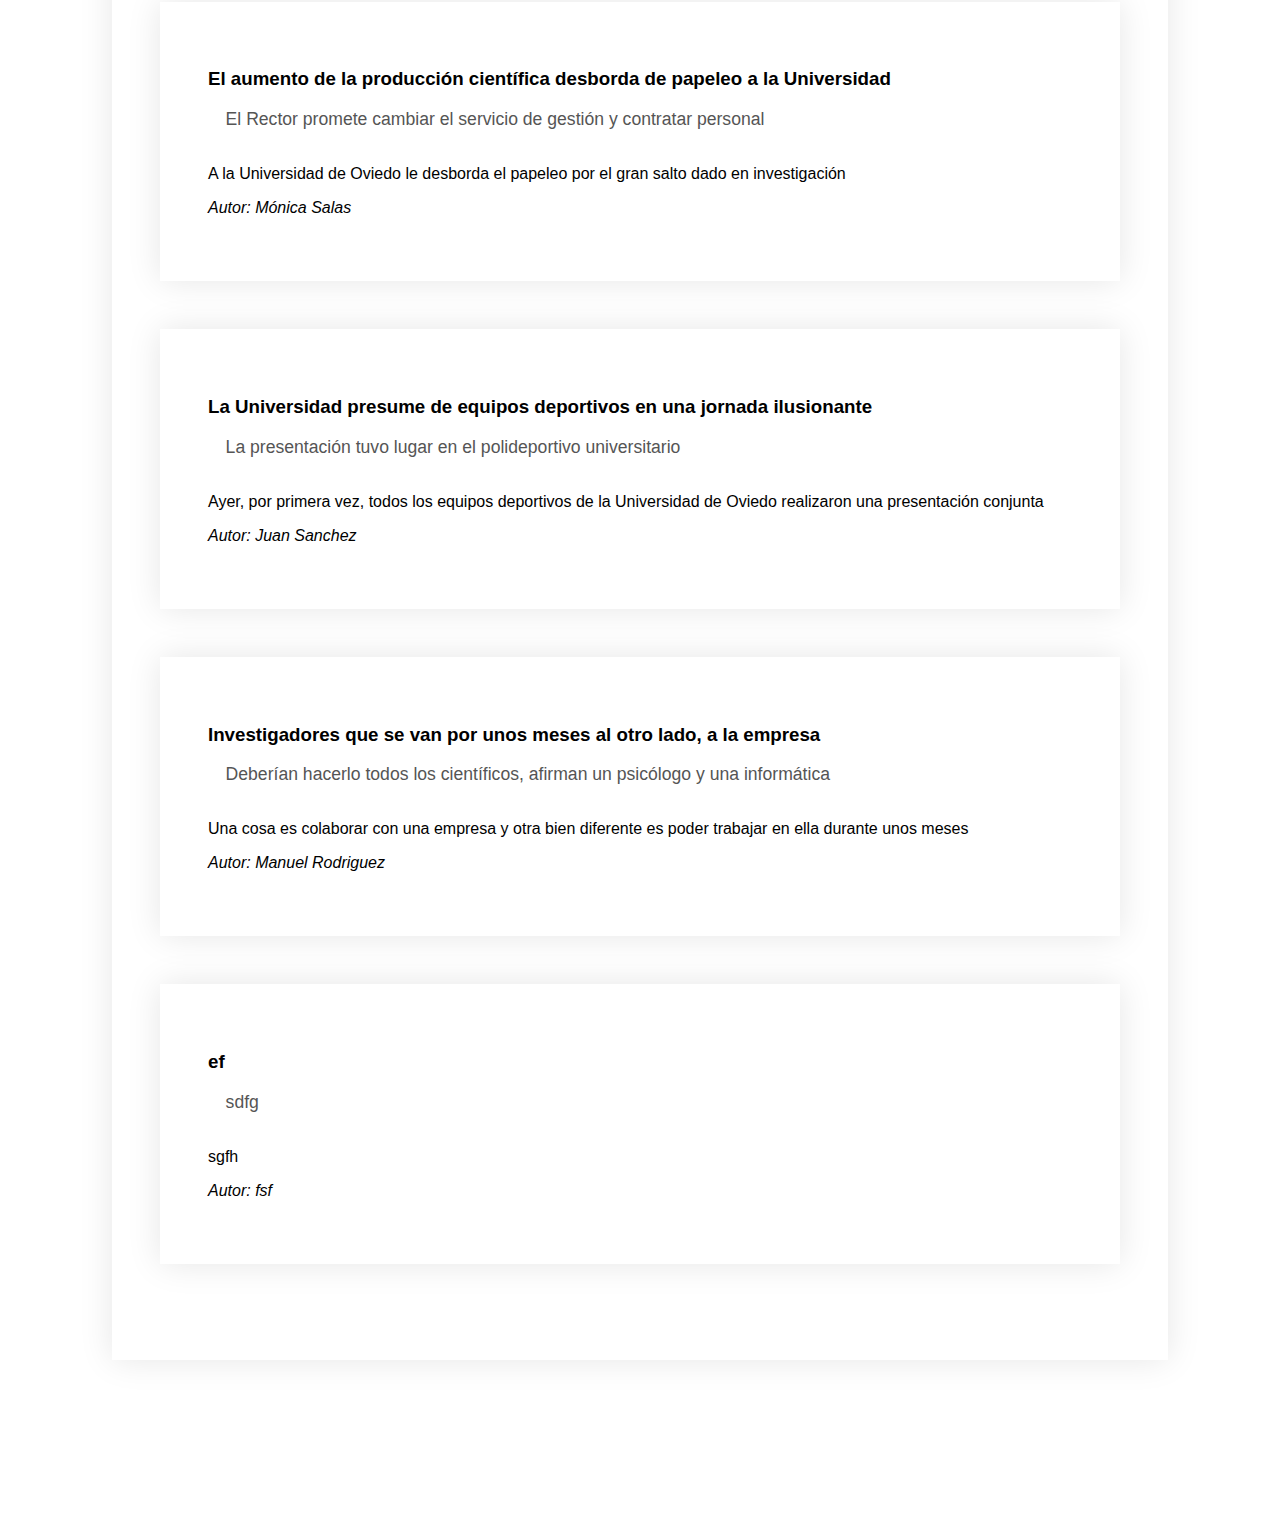
<file: sew_escritorioVirtual/noticias.html>
<!DOCTYPE HTML>
<html lang="es"><head>
    <!-- Datos que describen el documento -->
    <meta charset="UTF-8">
    <link rel="icon" type="image/icon" href="multimedia/favicon.ico">
    <title> Escritorio Virtual - Noticias</title>
    <meta name="author" content="Adrian Estrada González">
    <meta name="description" content="Noticias">
    <meta name="keywords" content="noticia, suceso, autor, titular, entrada, entradilla, texto">
    <meta name="viewport" content="width=device-width, initial-scale=1.0">
    <link rel="stylesheet" type="text/css" href="estilo/estilo.css">
    <link rel="stylesheet" type="text/css" href="estilo/noticias.css">
    <script src="js/noticias.js"> </script>
</head>

<body>
    <!-- Datos con el contenido que aparece en el navegador -->
    <header>
        <h1> Escritorio Virtual </h1>
        <nav>
            <ul>
                <li><a tabindex="1" accesskey="I" href="index.html">Inicio</a></li>
                <li><a tabindex="2" accesskey="S" href="sobremi.html">Sobre mi</a></li>
                <li><a tabindex="3" accesskey="N" href="noticias.html">Noticias</a></li>
                <li><a tabindex="4" accesskey="A" href="agenda.html">Agenda</a></li>
                <li><a tabindex="5" accesskey="M" href="meteorologia.html">Meteorología</a></li>
                <li><a tabindex="6" accesskey="J" href="juegos.html">Juegos</a></li>
                <li><a tabindex="7" accesskey="V" href="viajes.html">Viajes</a></li>
            </ul>
        </nav>
    </header>
    <main>
        <h2> Noticias </h2>
        <label for="fileInput">Elige un fichero:</label>
        <input type="file" id="fileInput" onchange="noticias.readInputFile()">
        <section>
            <h3> Nueva noticia </h3>
        
            <label for="titular">Titular:</label>
            <input type="text" id="titular">
        
            <label for="entradilla">Entradilla:</label>
            <textarea id="entradilla"></textarea>
        
            <label for="texto">Texto:</label>
            <textarea id="texto"></textarea>
        
            <label for="autor">Autor:</label>
            <input type="text" id="autor">
        
            <button onclick="noticias.agregarNoticiaDesdeFormulario()">Agregar Noticia</button>
        </section>
    <section><h3>El aumento de la producción científica desborda de papeleo a la Universidad</h3><p>El Rector promete cambiar el servicio de gestión y contratar personal</p><p>A la Universidad de Oviedo le desborda el papeleo por el gran salto dado en investigación</p><p>Autor: Mónica Salas</p></section><section><h3>La Universidad presume de equipos deportivos en una jornada ilusionante</h3><p>La presentación tuvo lugar en el polideportivo universitario</p><p>Ayer, por primera vez, todos los equipos deportivos de la Universidad de Oviedo realizaron una presentación conjunta</p><p>Autor: Juan Sanchez</p></section><section><h3>Investigadores que se van por unos meses al otro lado, a la empresa</h3><p>Deberían hacerlo todos los científicos, afirman un psicólogo y una informática</p><p>Una cosa es colaborar con una empresa y otra bien diferente es poder trabajar en ella durante unos meses</p><p>Autor: Manuel Rodriguez</p></section><section><h3>ef</h3><p>sdfg</p><p>sgfh</p><p>Autor: fsf</p></section></main>

    <script>
        var noticias = new Noticias();
    </script>


</body></html>
</file>
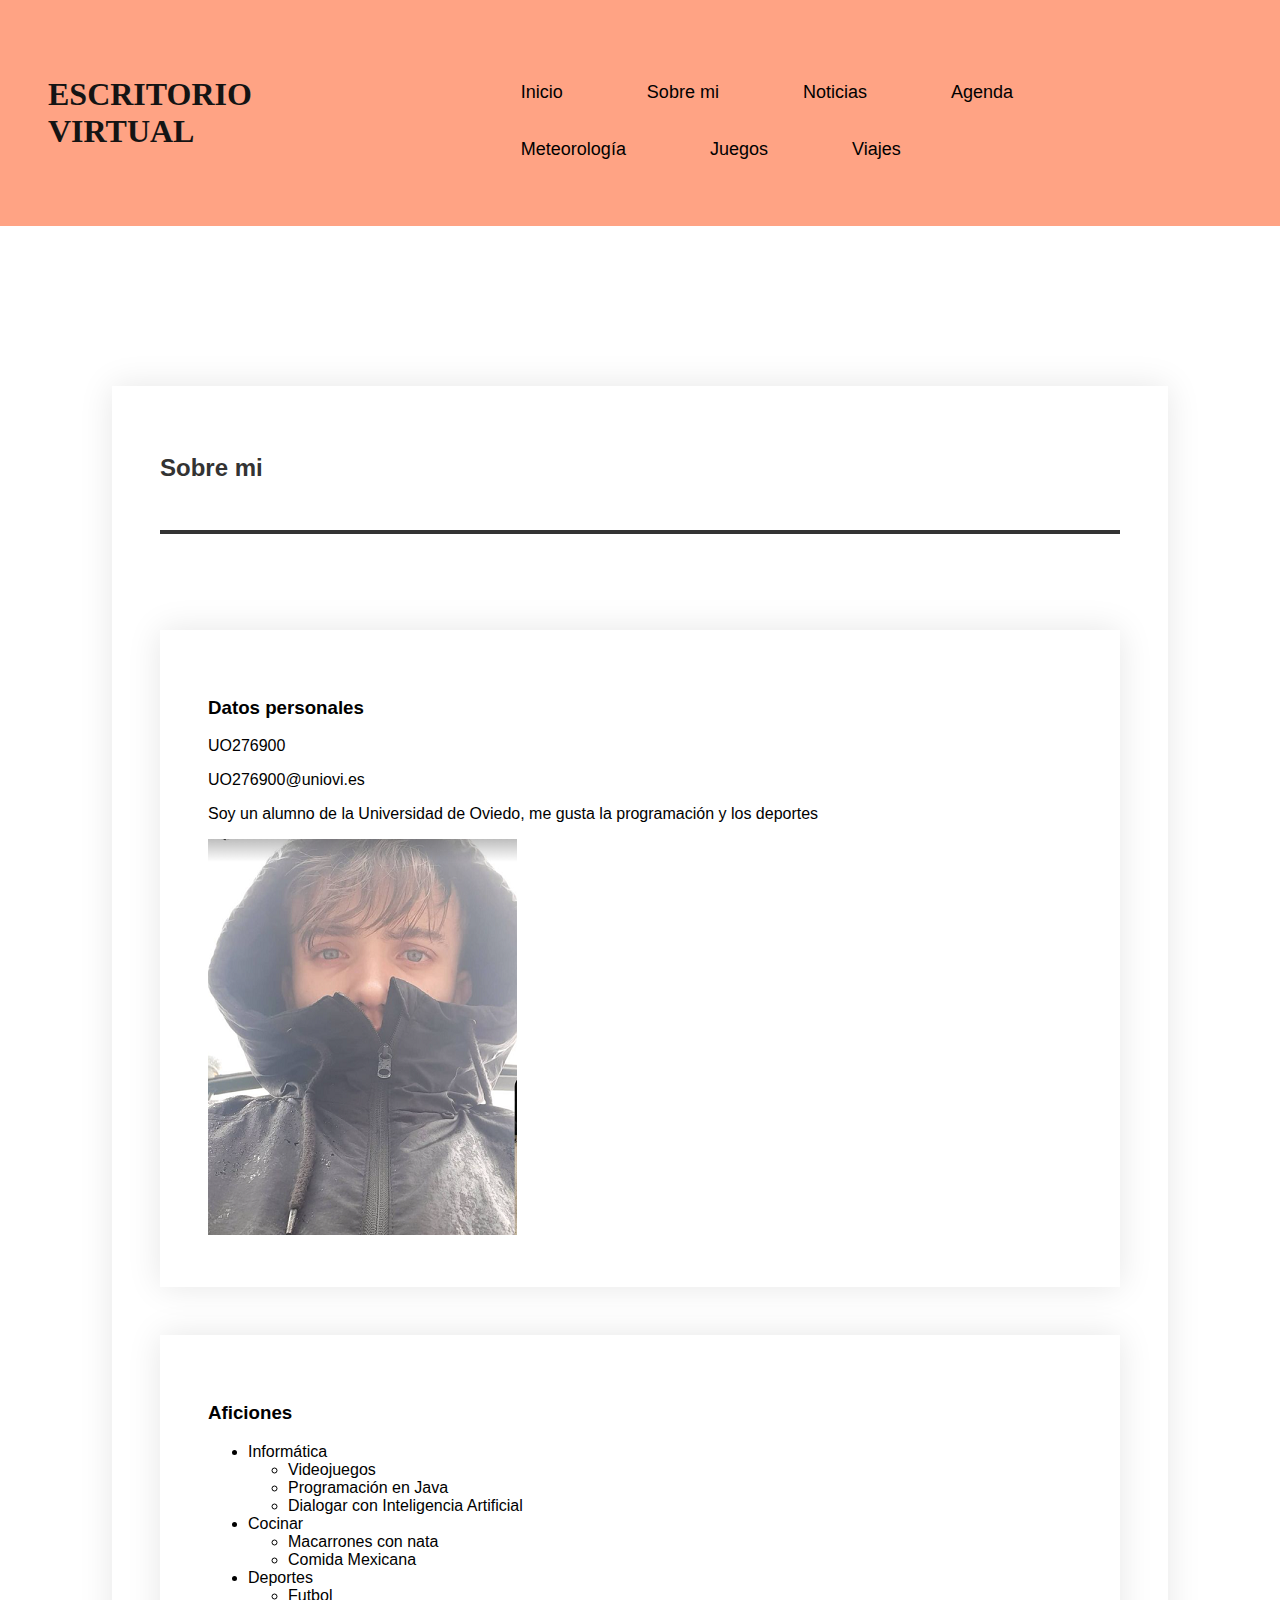
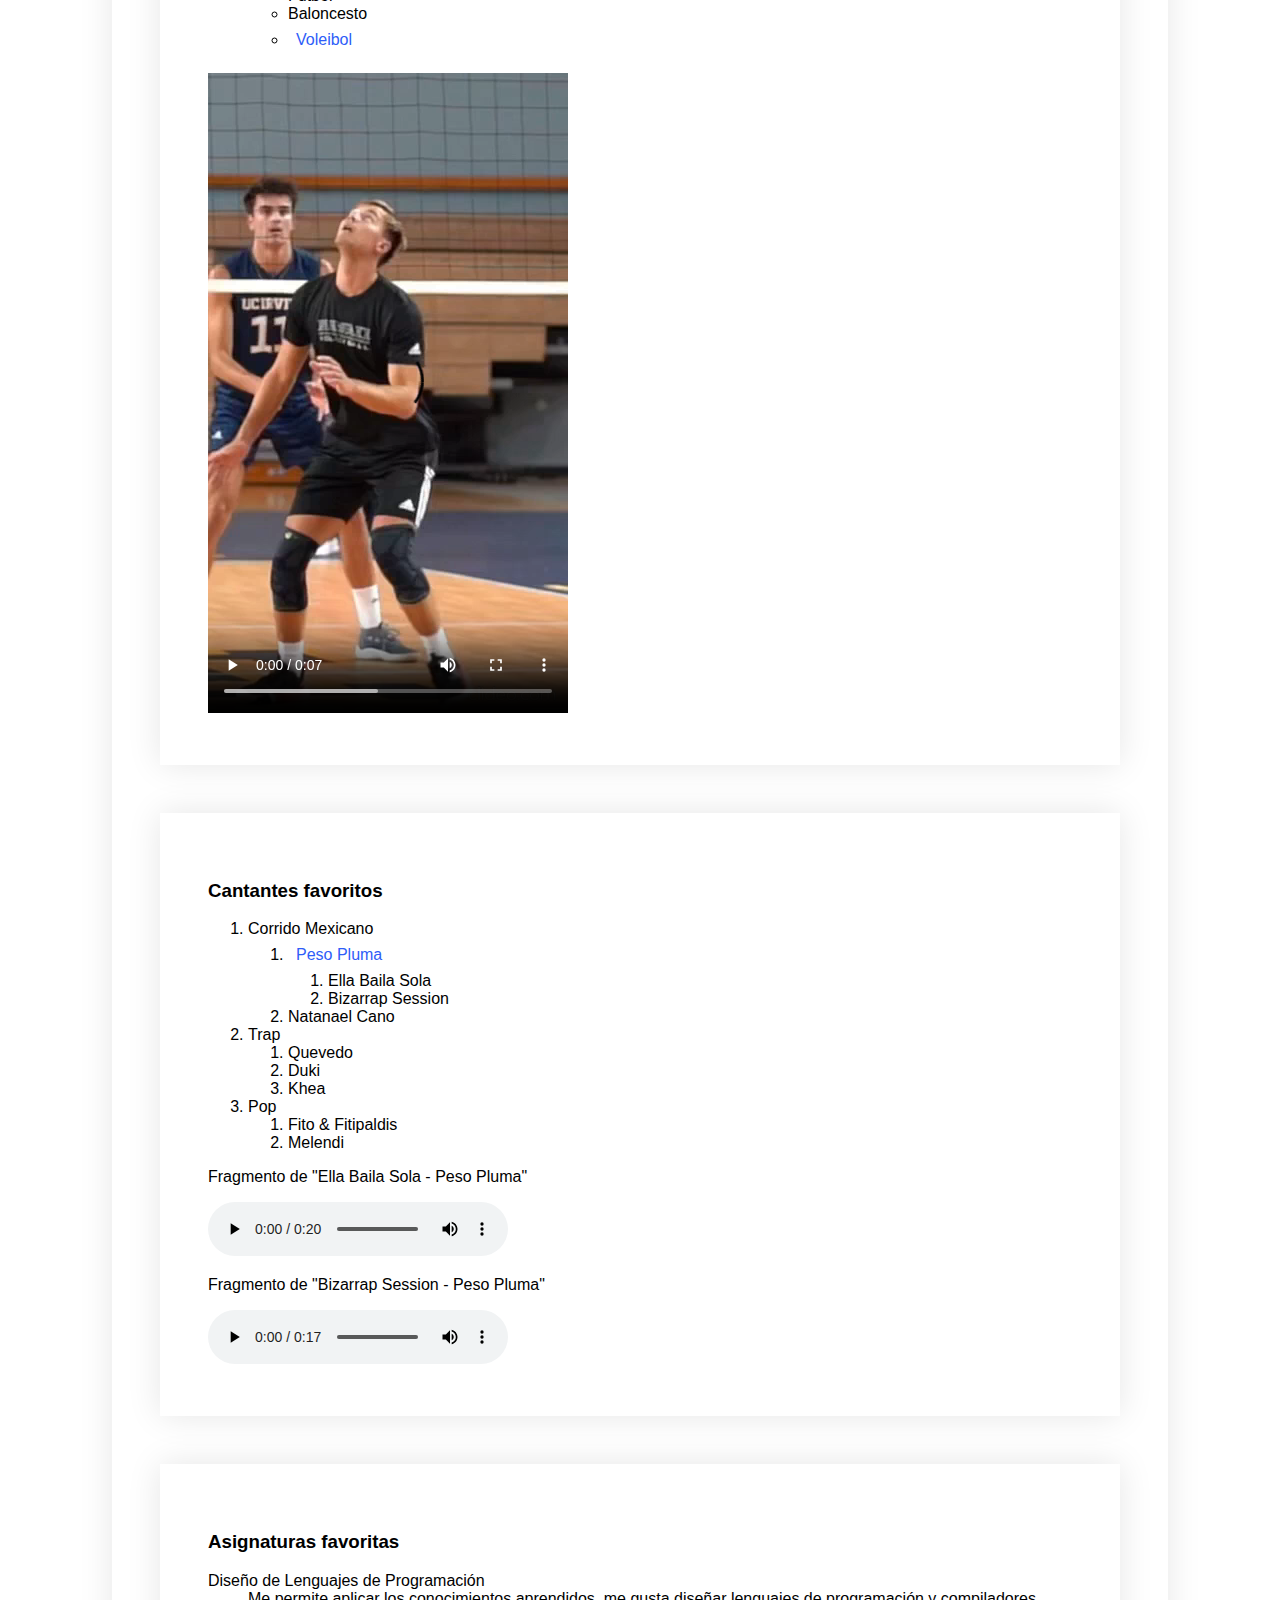
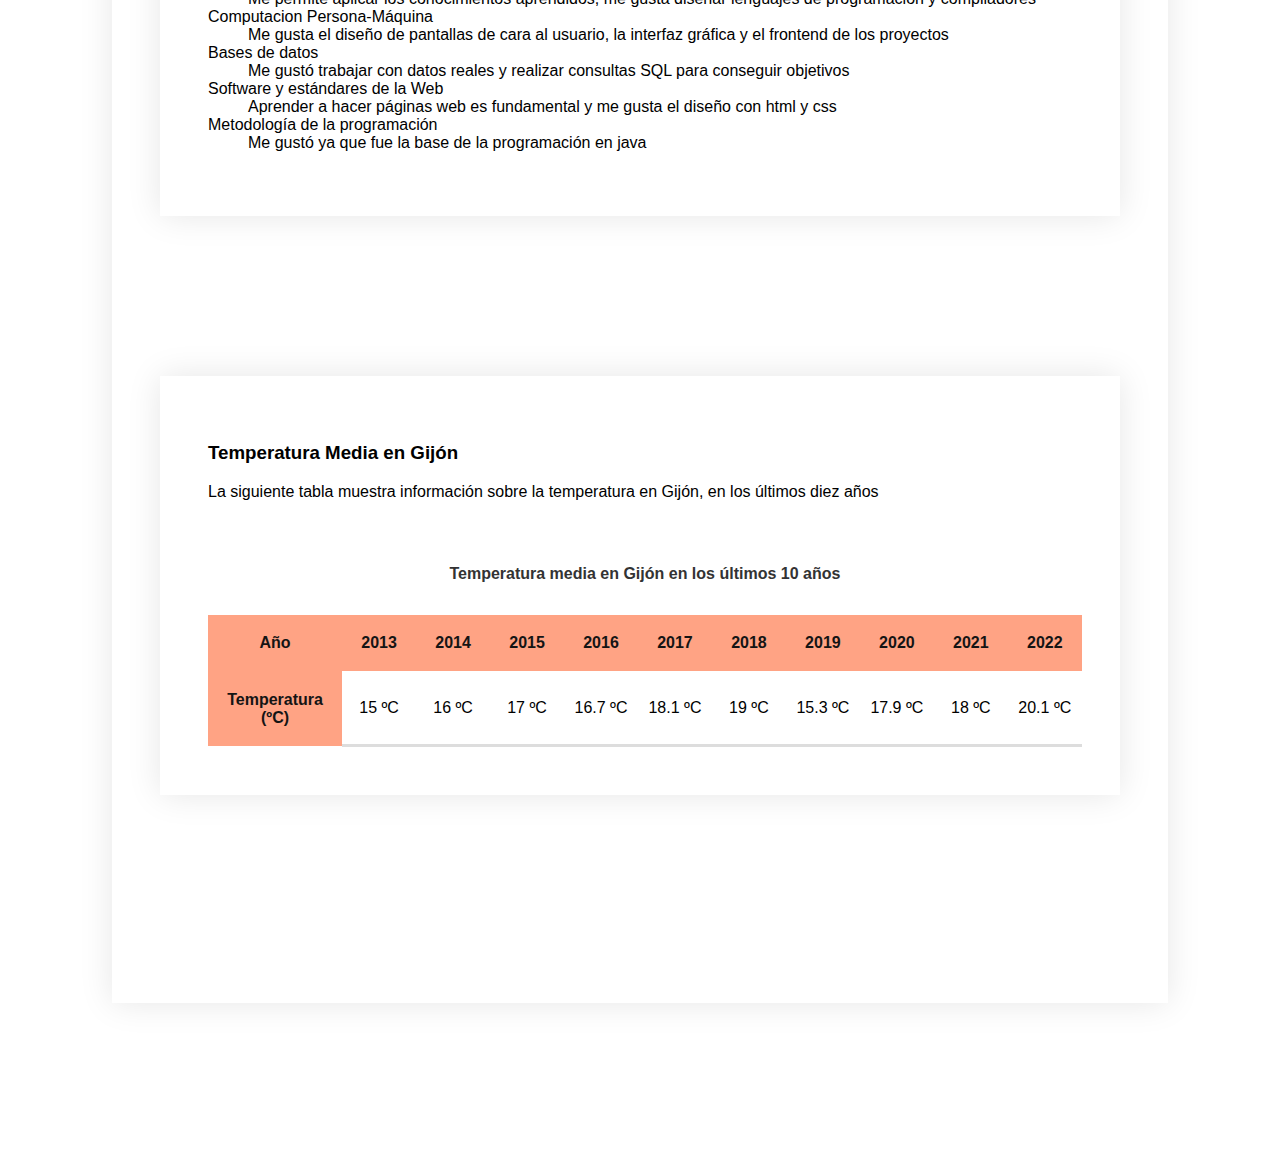
<file: sew_escritorioVirtual/sobremi.html>
<!DOCTYPE HTML>
<html lang="es">

<head>
    <!-- Datos que describen el documento -->
    <meta charset="UTF-8" />
    <link rel="icon" type="image/icon" href="multimedia/favicon.ico">
    <title> Escritorio Virtual - SobreMi</title>
    <meta name="author" content="Adrian Estrada González" />
    <meta name="description" content="Sobre mi" />
    <meta name="keywords" content="adrian, aficiones, gustos, preferido, cantantes, asignaturas, alumno" />
    <meta name="viewport" content="width=device-width, initial-scale=1.0" />
    <link rel="stylesheet" type="text/css" href="estilo/estilo.css" />
</head>

<body>
    <!-- Datos con el contenido que aparece en el navegador -->
    <header>
        <h1> Escritorio Virtual </h1>
        <nav>
        <ul>
            <li><a tabindex="1" accesskey="I" href="index.html">Inicio</a></li>
            <li><a tabindex="2" accesskey="S" href="sobremi.html">Sobre mi</a></li>
            <li><a tabindex="3" accesskey="N" href="noticias.html">Noticias</a></li>
            <li><a tabindex="4" accesskey="A" href="agenda.html">Agenda</a></li>
            <li><a tabindex="5" accesskey="M" href="meteorologia.html">Meteorología</a></li>
            <li><a tabindex="6" accesskey="J" href="juegos.html">Juegos</a></li>
            <li><a tabindex="7" accesskey="V" href="viajes.html">Viajes</a></li>
        </ul>
    </nav>
    </header>
    <main>
        <h2> Sobre mi </h2>
        <section>
            <h3> Datos personales </h3>
            <p> UO276900</p>
            <p> UO276900@uniovi.es</p>
            <p> Soy un alumno de la Universidad de Oviedo, me gusta la
                programación y los deportes </p>
            <picture>
                <!-- Imagen para móviles (max-width: 465px) -->
                <source media="(max-width: 465px)" srcset="multimedia/yo_movil.png">

                <!-- Imagen para tablets (max-width: 799px) -->
                <source media="(max-width: 799px)" srcset="multimedia/yo_tablet.png">

                <!-- Imagen por defecto para otros casos (min-width: 800px)-->
                <img src="multimedia/yo.png" alt="Foto de perfil">
            </picture>
        </section>
        <section>
            <h3> Aficiones </h3>
            <ul>
                <li>Informática
                    <ul>
                        <li> Videojuegos</li>
                        <li> Programación en Java</li>
                        <li> Dialogar con Inteligencia Artificial</li>
                    </ul>
                </li>
                <li>Cocinar
                    <ul>
                        <li> Macarrones con nata</li>
                        <li> Comida Mexicana</li>
                    </ul>
                </li>
                <li>Deportes
                    <ul>
                        <li> Futbol</li>
                        <li> Baloncesto</li>
                        <li> <a href="https://www.fvbpa.com/"> Voleibol </a> </li>
                    </ul>
                </li>

            </ul>

            <video controls>
                <!-- Formato MP4 -->
                <source src="multimedia/voley2.mp4" type="video/mp4">

                <!-- Formato WebM -->
                <source src="multimedia/voley2.webm" type="video/webm">

                Tu navegador no soporta la reproducción de video.
            </video>
        </section>

        <section>
            <h3> Cantantes favoritos </h3>
            <ol>
                <li>Corrido Mexicano
                    <ol>
                        <li> <a href="https://es.wikipedia.org/wiki/Peso_Pluma_(cantante)"> Peso Pluma</a>
                            <ol>
                                <li> Ella Baila Sola </li>
                                <li> Bizarrap Session </li>
                            </ol>
                        </li>
                        <li> Natanael Cano</li>
                    </ol>
                </li>
                <li>Trap
                    <ol>
                        <li> Quevedo</li>
                        <li> Duki</li>
                        <li> Khea</li>
                    </ol>
                </li>
                <li>Pop
                    <ol>
                        <li> Fito & Fitipaldis</li>
                        <li> Melendi</li>
                    </ol>
                </li>
            </ol>

            <p> Fragmento de "Ella Baila Sola - Peso Pluma"</p>
            <audio controls>
                <!-- Formato MP3 -->
                <source src="multimedia/ellaBailaSola.mp3" type="audio/mpeg">

                <!-- Formato Wav -->
                <source src="multimedia/ellaBailaSola.wav" type="audio/wav">

                Tu navegador no soporta la reproducción de audio.
            </audio>

            <p> Fragmento de "Bizarrap Session - Peso Pluma"</p>
            <audio controls>
                <!-- Formato MP3 -->
                <source src="multimedia/pp_bzrp.mp3" type="audio/mpeg">

                <!-- Formato Wav -->
                <source src="multimedia/pp_bzrp.wav" type="audio/wav">

                Tu navegador no soporta la reproducción de audio.
            </audio>
        </section>

        <section>
            <h3> Asignaturas favoritas </h3>
            <dl>
                <dt>Diseño de Lenguajes de Programación </dt>
                <dd>Me permite aplicar los conocimientos aprendidos, me gusta diseñar lenguajes de programación y
                    compiladores </dd>
                <dt>Computacion Persona-Máquina </dt>
                <dd>Me gusta el diseño de pantallas de cara al usuario, la interfaz gráfica y el frontend de los
                    proyectos </dd>
                <dt>Bases de datos</dt>
                <dd> Me gustó trabajar con datos reales y realizar consultas SQL para conseguir objetivos</dd>
                <dt> Software y estándares de la Web</dt>
                <dd> Aprender a hacer páginas web es fundamental y me gusta el diseño con html y css</dd>
                <dt> Metodología de la programación</dt>
                <dd> Me gustó ya que fue la base de la programación en java</dd>
            </dl>
        </section>
        <aside>
            <h3> Temperatura Media en Gijón</h3>
            <p> La siguiente tabla muestra información sobre la temperatura en Gijón, en los últimos diez años</p>
            <table>
                <caption>Temperatura media en Gijón en los últimos 10 años</caption>
                <tbody>
                    <tr>
                        <th scope="col" id="año">Año</th>
                        <th scope="col" id="2013">2013</th>
                        <th scope="col" id="2014">2014</th>
                        <th scope="col" id="2015">2015</th>
                        <th scope="col" id="2016">2016</th>
                        <th scope="col" id="2017">2017</th>
                        <th scope="col" id="2018">2018</th>
                        <th scope="col" id="2019">2019</th>
                        <th scope="col" id="2020">2020</th>
                        <th scope="col" id="2021">2021</th>
                        <th scope="col" id="2022">2022</th>
                    </tr>
                    <tr>
                        <th scope="row" id="temperatura">Temperatura (ºC)</th>
                        <td headers="temperatura 2013">15 ºC</td>
                        <td headers="temperatura 2014">16 ºC</td>
                        <td headers="temperatura 2015">17 ºC</td>
                        <td headers="temperatura 2016">16.7 ºC</td>
                        <td headers="temperatura 2017">18.1 ºC</td>
                        <td headers="temperatura 2018">19 ºC</td>
                        <td headers="temperatura 2019">15.3 ºC</td>
                        <td headers="temperatura 2020">17.9 ºC</td>
                        <td headers="temperatura 2021">18 ºC</td>
                        <td headers="temperatura 2022">20.1 ºC</td>
                    </tr>
                </tbody>
            </table>
        </aside>
    </main>
</body>

</html>
</file>
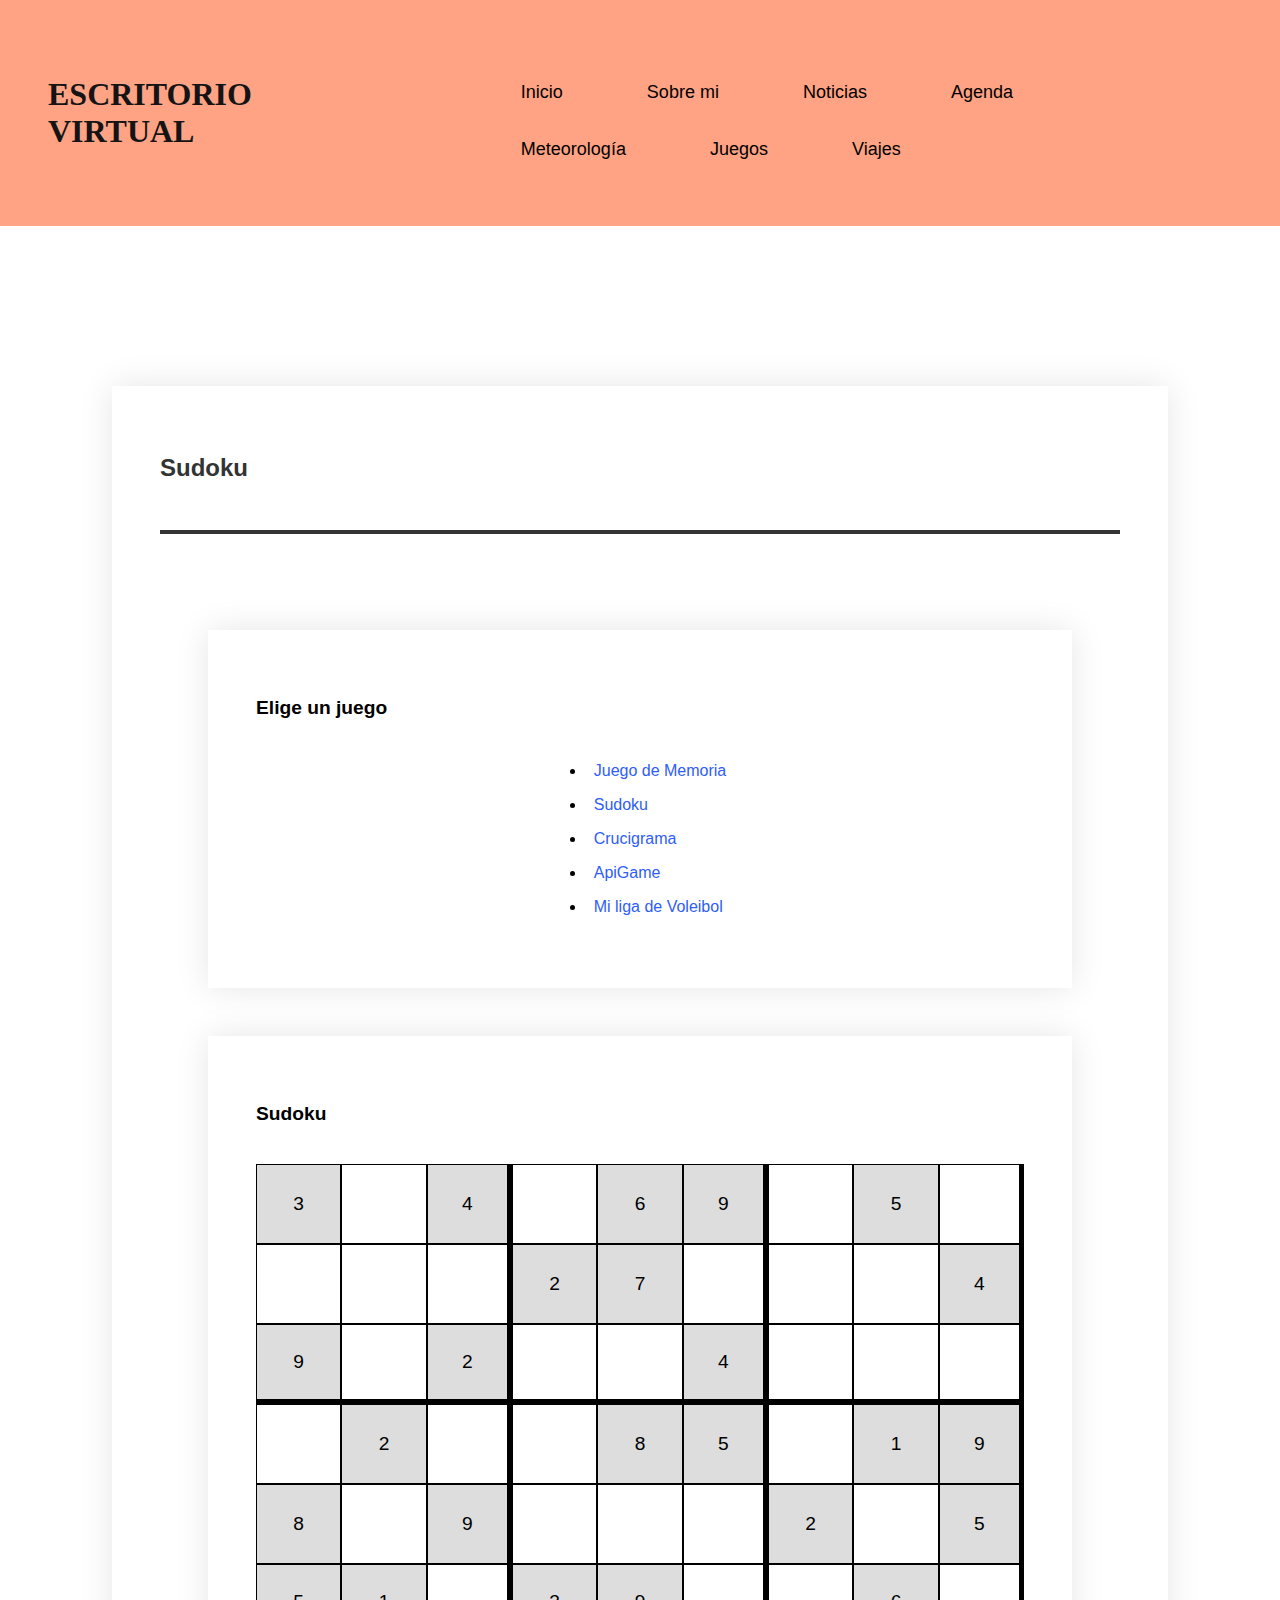
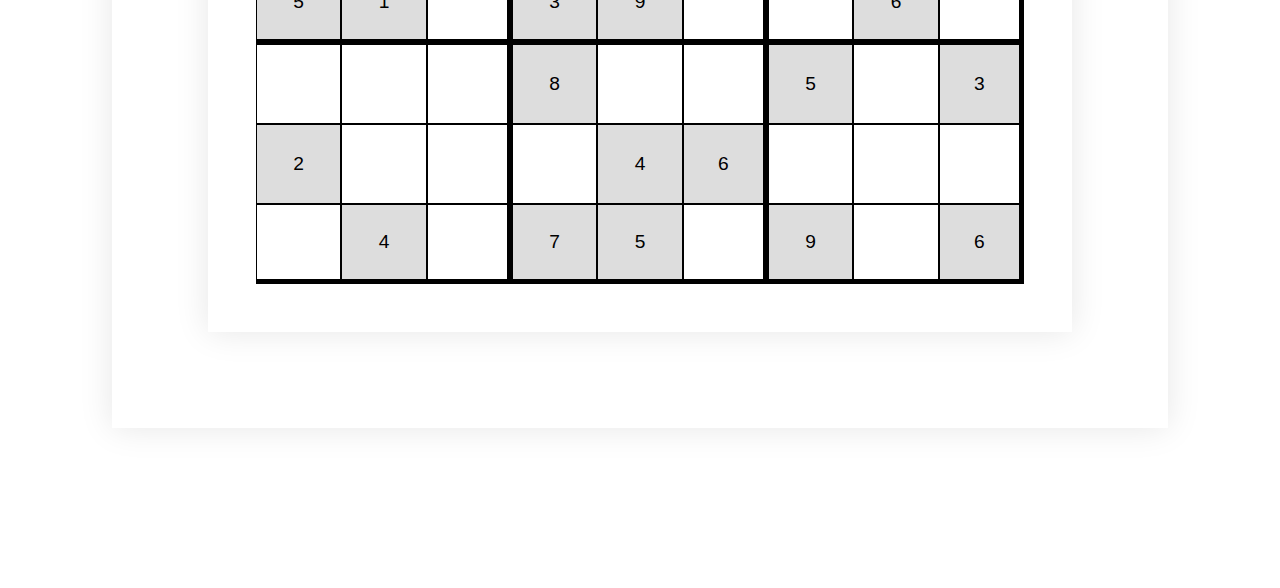
<file: sew_escritorioVirtual/sudoku.html>
<!DOCTYPE HTML>
<html lang="es">

<head>
    <!-- Datos que describen el documento -->
    <meta charset="UTF-8" />
    <link rel="icon" type="image/icon" href="multimedia/favicon.ico">
    <title> Escritorio Virtual - Juegos</title>
    <meta name="author" content="Adrian Estrada González" />
    <meta name="description" content="Sudoku" />
    <meta name="keywords" content="sudoku, juego, matematicas, numeros, pensar, cuadrados, entretenimiento" />
    <meta name="viewport" content="width=device-width, initial-scale=1.0" />
    <link rel="stylesheet" type="text/css" href="estilo/estilo.css" />
    <link rel="stylesheet" type="text/css" href="estilo/sudoku.css" />
    <script src="js/sudoku.js"> </script>
</head>

<body>
    <!-- Datos con el contenido que aparece en el navegador -->
    <header>
        <h1> Escritorio Virtual </h1>
        <nav>
        <ul>
            <li><a tabindex="1" accesskey="I" href="index.html">Inicio</a></li>
            <li><a tabindex="2" accesskey="S" href="sobremi.html">Sobre mi</a></li>
            <li><a tabindex="3" accesskey="N" href="noticias.html">Noticias</a></li>
            <li><a tabindex="4" accesskey="A" href="agenda.html">Agenda</a></li>
            <li><a tabindex="5" accesskey="M" href="meteorologia.html">Meteorología</a></li>
            <li><a tabindex="6" accesskey="J" href="juegos.html">Juegos</a></li>
            <li><a tabindex="7" accesskey="V" href="viajes.html">Viajes</a></li>
        </ul>
    </nav>
    </header>

    <main>
        <h2> Sudoku </h2>
        <section>
            <h3>Elige un juego</h3>
            <ul>
                <li><a href="memoria.html">Juego de Memoria</a></li>
                <li><a href="sudoku.html">Sudoku</a></li>
                <li><a href="crucigrama.html">Crucigrama</a></li>
                <li><a href="api.html">ApiGame</a></li>
                <li><a href="php/liga.html"> Mi liga de Voleibol </a></li>
            </ul>
        </section>
    </main>


    <script>
        sudoku = new Sudoku();
        sudoku.paintSudoku();
    </script>

</body>

</html>
</file>
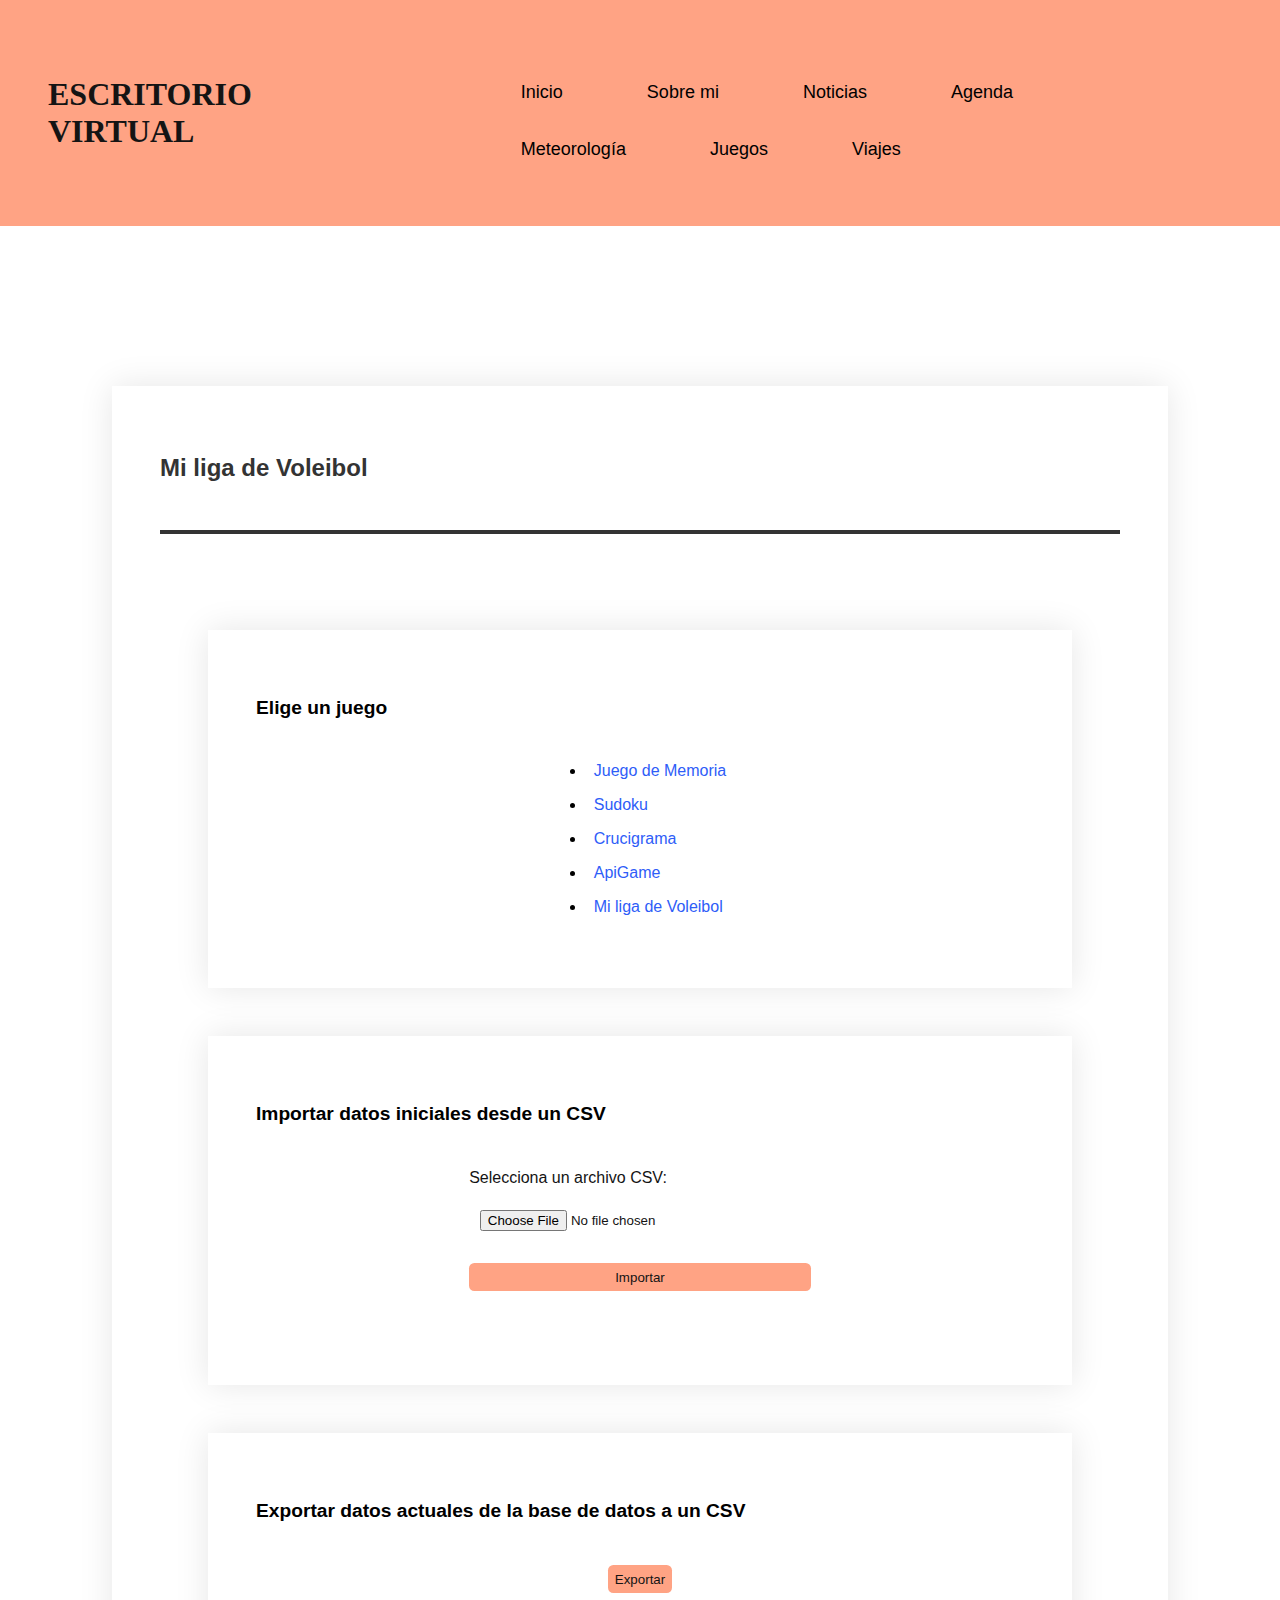
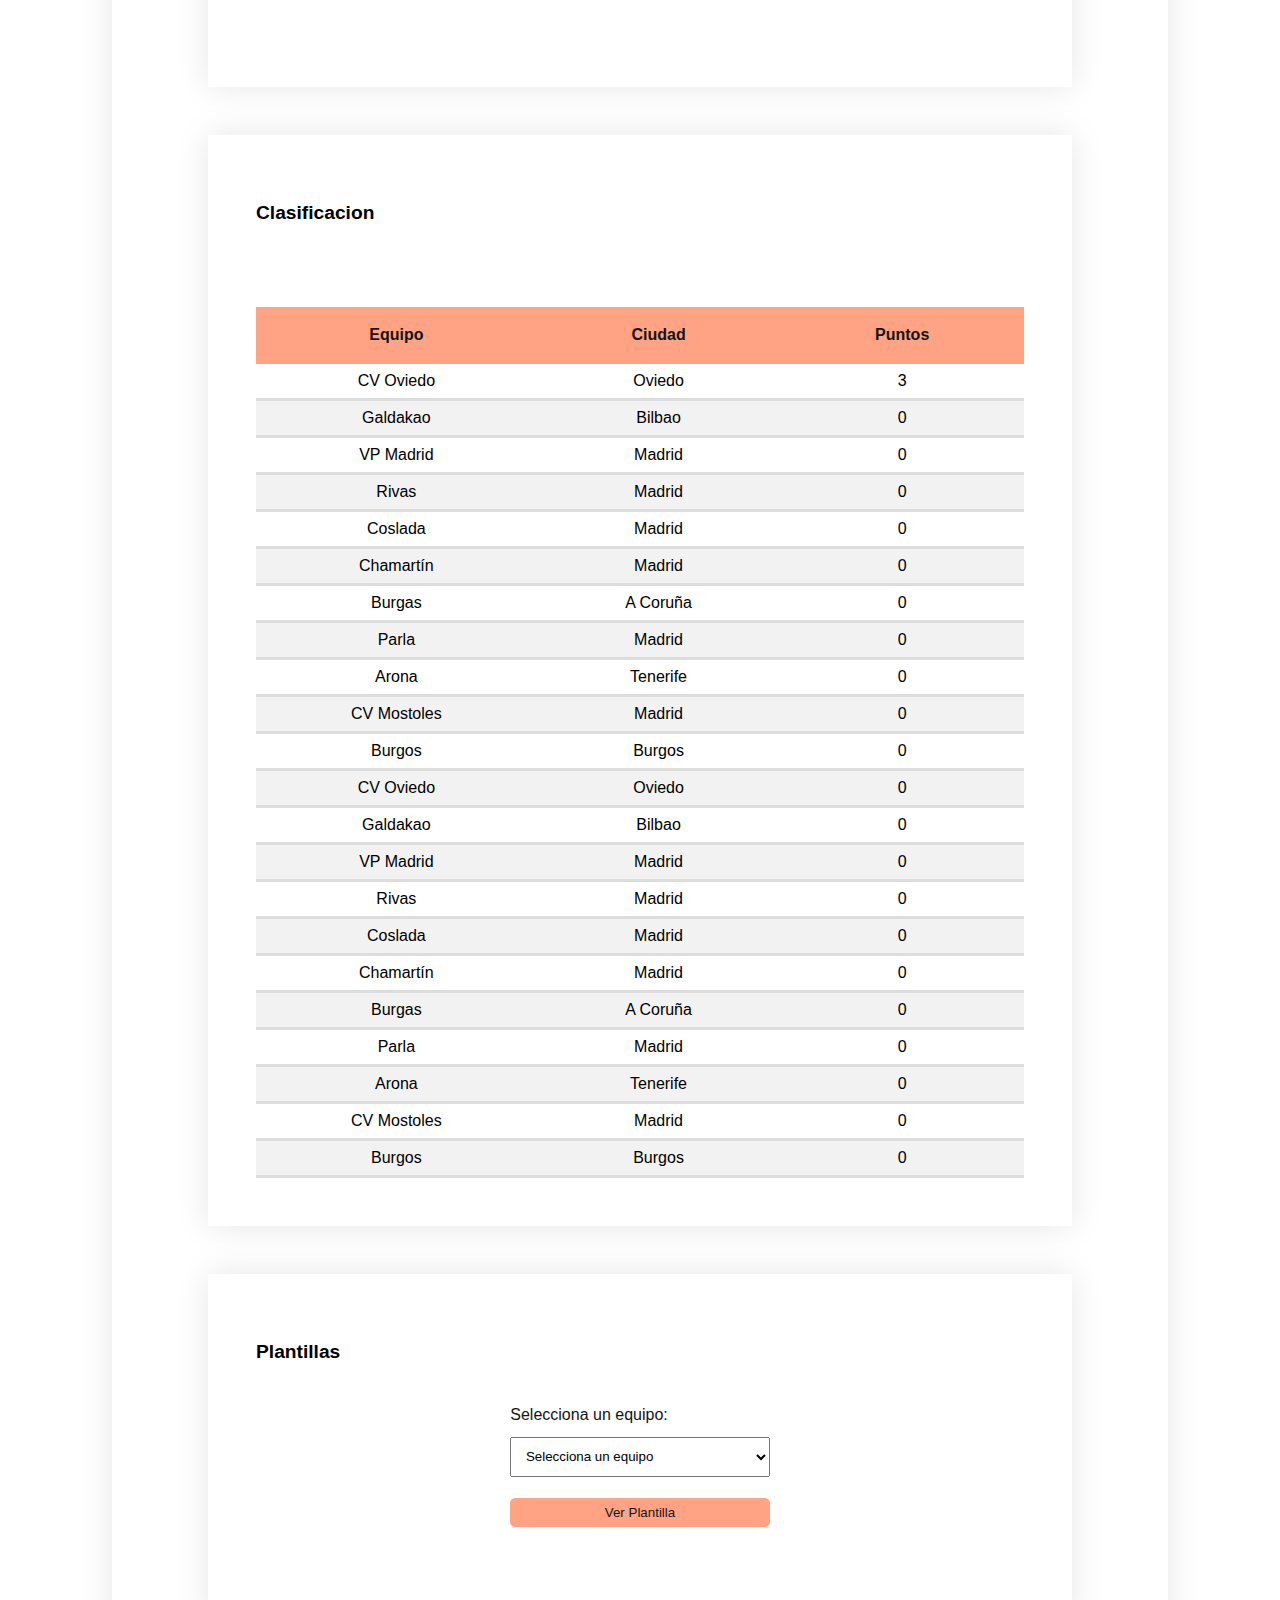
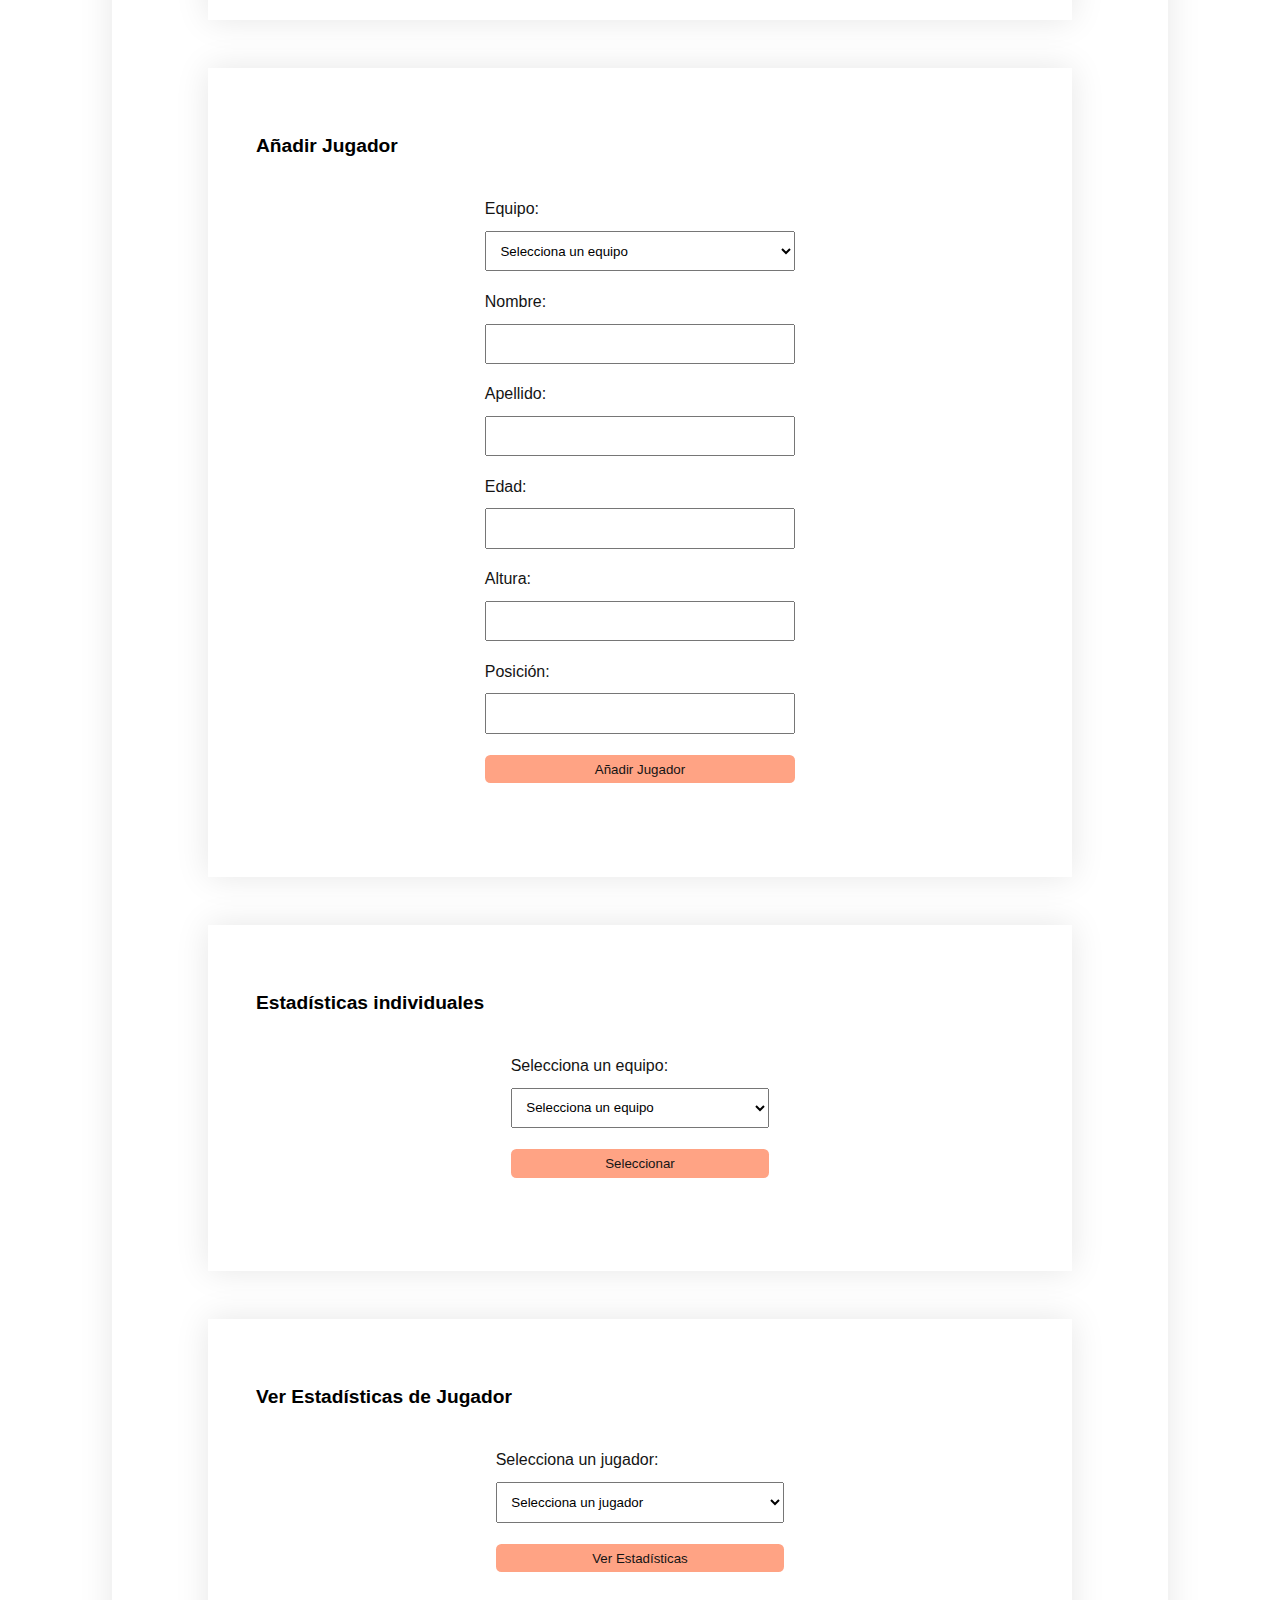
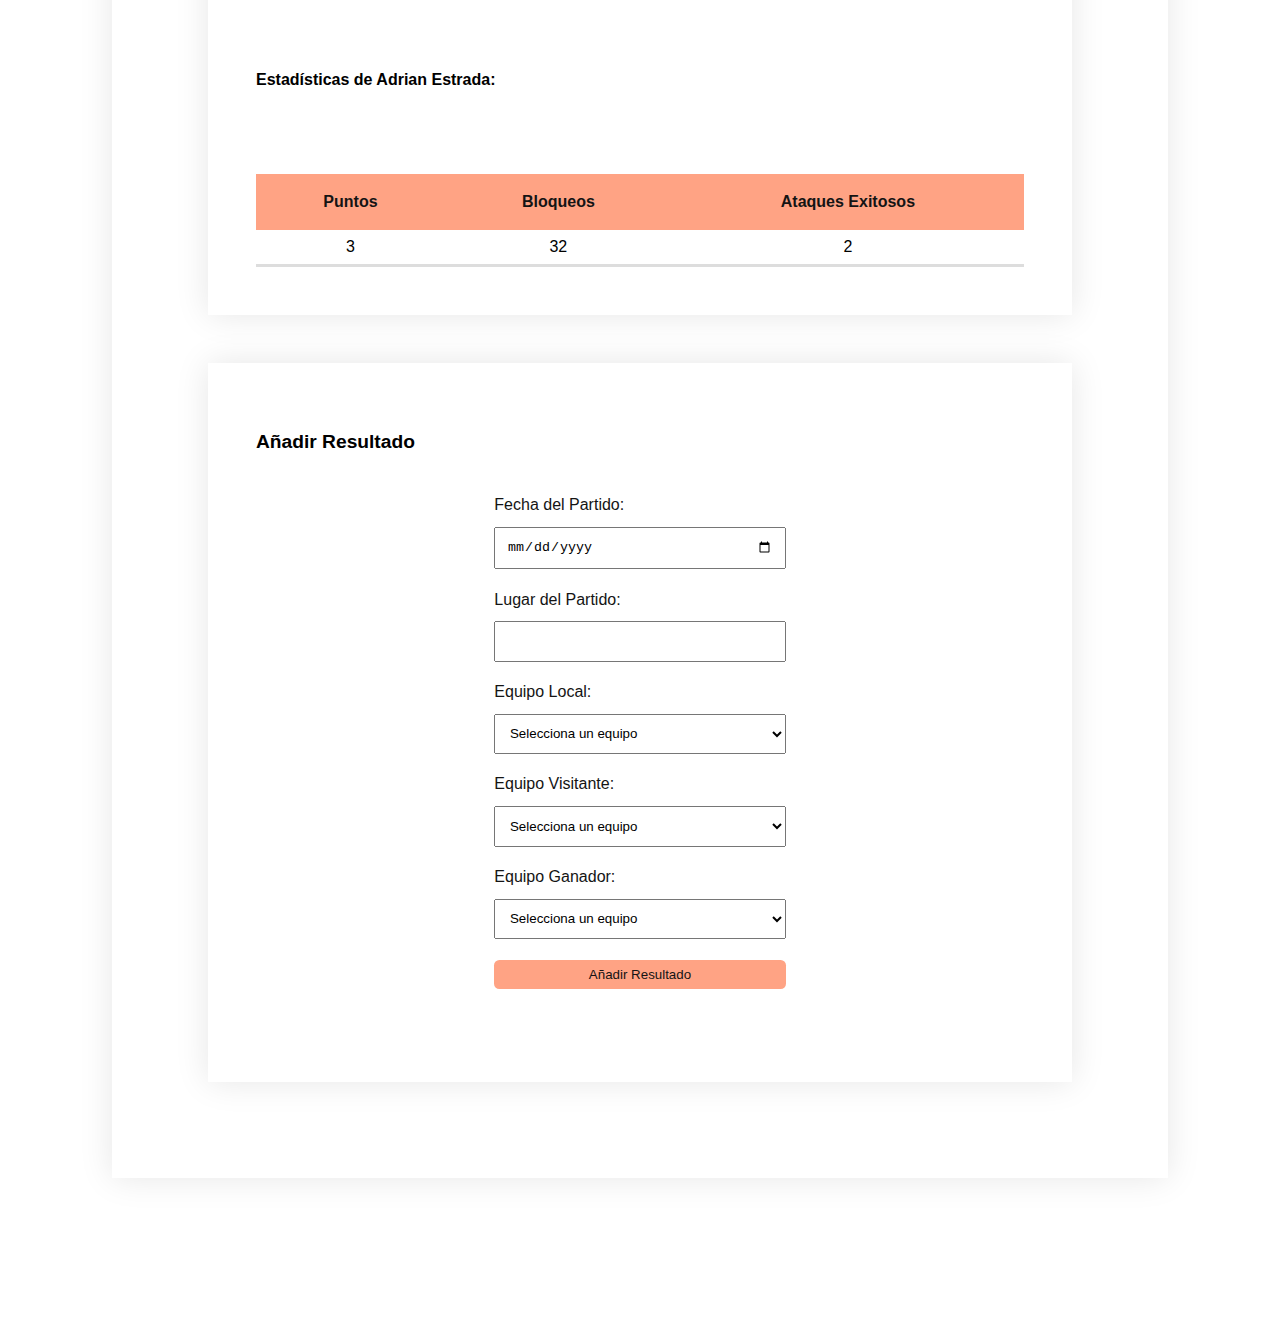
<file: sew_escritorioVirtual/php/liga.html>
<!DOCTYPE HTML>
<html lang="es"><head>
    <meta charset="UTF-8">
    <link rel="icon" type="image/icon" href="multimedia/favicon.ico">
    <title>Escritorio Virtual - Juegos</title>
    <meta name="author" content="Adrian Estrada González">
    <meta name="description" content="Mi liga de voleibol">
    <meta name="keywords" content="liga, voleibol, clasificacion, jugadores, entrenadores, estadisticas, partidos, resultados">
    <meta name="viewport" content="width=device-width, initial-scale=1.0">
    <link rel="stylesheet" type="text/css" href="../estilo/estilo.css">
    <link rel="stylesheet" type="text/css" href="../estilo/liga.css">
</head>
<body>
    <header>
        <h1>Escritorio Virtual</h1>
        <nav>
            <ul>
                <li><a tabindex="1" accesskey="I" href="../index.html">Inicio</a></li>
                <li><a tabindex="2" accesskey="S" href="../sobremi.html">Sobre mi</a></li>
                <li><a tabindex="3" accesskey="N" href="../noticias.html">Noticias</a></li>
                <li><a tabindex="4" accesskey="A" href="../agenda.html">Agenda</a></li>
                <li><a tabindex="5" accesskey="M" href="../meteorologia.html">Meteorología</a></li>
                <li><a tabindex="6" accesskey="J" href="../juegos.html">Juegos</a></li>
                <li><a tabindex="7" accesskey="V" href="../viajes.html">Viajes</a></li>
            </ul>
        </nav>
    </header>

   <main>
        <h2>Mi liga de Voleibol</h2>
        <section>
            <h3>Elige un juego</h3>
            <ul>
                <li><a href="../memoria.html">Juego de Memoria</a></li>
                <li><a href="../sudoku.html">Sudoku</a></li>
                <li><a href="../crucigrama.php">Crucigrama</a></li>
                <li><a href="../api.html">ApiGame</a></li>
                <li><a href="liga.php">Mi liga de Voleibol</a></li>
            </ul>
        </section>
        <section>
            <h3> Importar datos iniciales desde un CSV </h3>
            <form action="#" method="post" enctype="multipart/form-data">
            <label for="csvFile">Selecciona un archivo CSV:</label>
            <input type="file" name="csvFile" id="csvFile" accept=".csv" required="">
            <input type="submit" name="importarCSV" value="Importar">
            </form>
        </section>
        <section>
            <h3> Exportar datos actuales de la base de datos a un CSV </h3>
            <form action="#" method="post">
            <input type="submit" name="exportarCSV" value="Exportar">
            </form>
        </section>

        <section>
            <h3>Clasificacion</h3>
            <table><tbody><tr>
                <th scope="col" id="nombreEq">Equipo</th>
                <th scope="col" id="ciudadEq">Ciudad</th>
                <th scope="col" id="puntosEq">Puntos</th>
            </tr><tr><td headers="nombreEq">CV Oviedo</td><td headers="ciudadEq">Oviedo</td><td headers="puntosEq">3</td></tr><tr><td headers="nombreEq">Galdakao</td><td headers="ciudadEq">Bilbao</td><td headers="puntosEq">0</td></tr><tr><td headers="nombreEq">VP Madrid</td><td headers="ciudadEq">Madrid</td><td headers="puntosEq">0</td></tr><tr><td headers="nombreEq">Rivas</td><td headers="ciudadEq">Madrid</td><td headers="puntosEq">0</td></tr><tr><td headers="nombreEq">Coslada</td><td headers="ciudadEq">Madrid</td><td headers="puntosEq">0</td></tr><tr><td headers="nombreEq">Chamartín</td><td headers="ciudadEq">Madrid</td><td headers="puntosEq">0</td></tr><tr><td headers="nombreEq">Burgas</td><td headers="ciudadEq">A Coruña</td><td headers="puntosEq">0</td></tr><tr><td headers="nombreEq">Parla</td><td headers="ciudadEq">Madrid</td><td headers="puntosEq">0</td></tr><tr><td headers="nombreEq">Arona</td><td headers="ciudadEq">Tenerife</td><td headers="puntosEq">0</td></tr><tr><td headers="nombreEq">CV Mostoles</td><td headers="ciudadEq">Madrid</td><td headers="puntosEq">0</td></tr><tr><td headers="nombreEq">Burgos</td><td headers="ciudadEq">Burgos</td><td headers="puntosEq">0</td></tr><tr><td headers="nombreEq">CV Oviedo</td><td headers="ciudadEq">Oviedo</td><td headers="puntosEq">0</td></tr><tr><td headers="nombreEq">Galdakao</td><td headers="ciudadEq">Bilbao</td><td headers="puntosEq">0</td></tr><tr><td headers="nombreEq">VP Madrid</td><td headers="ciudadEq">Madrid</td><td headers="puntosEq">0</td></tr><tr><td headers="nombreEq">Rivas</td><td headers="ciudadEq">Madrid</td><td headers="puntosEq">0</td></tr><tr><td headers="nombreEq">Coslada</td><td headers="ciudadEq">Madrid</td><td headers="puntosEq">0</td></tr><tr><td headers="nombreEq">Chamartín</td><td headers="ciudadEq">Madrid</td><td headers="puntosEq">0</td></tr><tr><td headers="nombreEq">Burgas</td><td headers="ciudadEq">A Coruña</td><td headers="puntosEq">0</td></tr><tr><td headers="nombreEq">Parla</td><td headers="ciudadEq">Madrid</td><td headers="puntosEq">0</td></tr><tr><td headers="nombreEq">Arona</td><td headers="ciudadEq">Tenerife</td><td headers="puntosEq">0</td></tr><tr><td headers="nombreEq">CV Mostoles</td><td headers="ciudadEq">Madrid</td><td headers="puntosEq">0</td></tr><tr><td headers="nombreEq">Burgos</td><td headers="ciudadEq">Burgos</td><td headers="puntosEq">0</td></tr></tbody></table>        </section>
        <section>
            <h3>Plantillas</h3>
            <form method="post" action="#">
                <label for="verEquipo">Selecciona un equipo:</label>
                <select name="verEquipo" id="verEquipo">
                    <option value="">Selecciona un equipo</option>
                    <option value="1">CV Oviedo</option><option value="2">Galdakao</option><option value="3">VP Madrid</option><option value="4">Rivas</option><option value="5">Coslada</option><option value="6">Chamartín</option><option value="7">Burgas</option><option value="8">Parla</option><option value="9">Arona</option><option value="10">CV Mostoles</option><option value="11">Burgos</option><option value="12">CV Oviedo</option><option value="13">Galdakao</option><option value="14">VP Madrid</option><option value="15">Rivas</option><option value="16">Coslada</option><option value="17">Chamartín</option><option value="18">Burgas</option><option value="19">Parla</option><option value="20">Arona</option><option value="21">CV Mostoles</option><option value="22">Burgos</option>                </select>
                <input type="submit" name="verplantilla" value="Ver Plantilla">
            </form>
                    </section>
        <section>
            <h3>Añadir Jugador</h3>
            <form method="post" action="#">
                <label for="equipoNuevoJugador">Equipo:</label>
                <select name="equipoNuevoJugador" id="equipoNuevoJugador">
                    <option value="">Selecciona un equipo</option>
                    <option value="1">CV Oviedo</option><option value="2">Galdakao</option><option value="3">VP Madrid</option><option value="4">Rivas</option><option value="5">Coslada</option><option value="6">Chamartín</option><option value="7">Burgas</option><option value="8">Parla</option><option value="9">Arona</option><option value="10">CV Mostoles</option><option value="11">Burgos</option><option value="12">CV Oviedo</option><option value="13">Galdakao</option><option value="14">VP Madrid</option><option value="15">Rivas</option><option value="16">Coslada</option><option value="17">Chamartín</option><option value="18">Burgas</option><option value="19">Parla</option><option value="20">Arona</option><option value="21">CV Mostoles</option><option value="22">Burgos</option>                </select>
                <label for="nombreNuevoJugador">Nombre:</label>
                <input type="text" name="nombreNuevoJugador" id="nombreNuevoJugador" required="">
                <label for="apellidoNuevoJugador">Apellido:</label>
                <input type="text" name="apellidoNuevoJugador" id="apellidoNuevoJugador" required="">
                <label for="edadNuevoJugador">Edad:</label>
                <input type="number" name="edadNuevoJugador" id="edadNuevoJugador" required="">
                <label for="alturaNuevoJugador">Altura:</label>
                <input type="number" name="alturaNuevoJugador" id="alturaNuevoJugador" step="0.01" required="">
                <label for="posicionNuevoJugador">Posición:</label>
                <input type="text" name="posicionNuevoJugador" id="posicionNuevoJugador" required="">
                <input type="submit" name="agregarJugador" value="Añadir Jugador">
            </form>
        </section>
        <section>
        <h3>Estadísticas individuales</h3>
        <form method="post" action="#">
            <label for="equipoSeleccionado">Selecciona un equipo:</label>
            <select name="equipoSeleccionado" id="equipoSeleccionado" required="">
                <option value="">Selecciona un equipo</option>
                <option value="1">CV Oviedo</option><option value="2">Galdakao</option><option value="3">VP Madrid</option><option value="4">Rivas</option><option value="5">Coslada</option><option value="6">Chamartín</option><option value="7">Burgas</option><option value="8">Parla</option><option value="9">Arona</option><option value="10">CV Mostoles</option><option value="11">Burgos</option><option value="12">CV Oviedo</option><option value="13">Galdakao</option><option value="14">VP Madrid</option><option value="15">Rivas</option><option value="16">Coslada</option><option value="17">Chamartín</option><option value="18">Burgas</option><option value="19">Parla</option><option value="20">Arona</option><option value="21">CV Mostoles</option><option value="22">Burgos</option>            </select>
            <input type="submit" name="cargarJugadores" value="Seleccionar">
        </form>

                </section>
        <section>
            <h3>Ver Estadísticas de Jugador</h3>

            <form method="post" action="#">
                <label for="jugadorSelec">Selecciona un jugador:</label>
                <select name="jugadorSelec" id="jugadorSelec" required="">
                    <option value="">Selecciona un jugador</option>
                    <option value="1">Nicolas Navarro</option><option value="2">Rafael Rodriguez</option><option value="3">Pelayo Fernandez</option><option value="4">Carlos Perez</option><option value="5">Diego Morales</option><option value="6">Alejandro Espinosa</option><option value="7">Lucas Castro</option><option value="8">Alejandro Maguregui</option><option value="9">Marcos Arguelles</option><option value="10">Mateo Rodriguez</option><option value="11">Diego Charro</option><option value="12">Nicolas Nicolez</option><option value="13">Pelayo Rodriguez</option><option value="14">Santos Bravo</option><option value="15">Samuel Mesa</option><option value="16">Javier Kelly</option><option value="17">Jorge Jorginez</option><option value="18">Adrian Estrada</option><option value="19">Juan González</option><option value="20">Pedro Martínez</option><option value="21">Diego Gómez</option><option value="22">Carlos Sánchez</option><option value="23">Alberto Ortega</option><option value="24">Diego Rodríguez</option><option value="25">Miguel García</option><option value="26">Hugo Muñoz</option><option value="27">Javier Gómez</option><option value="28">Adrián Fernández</option><option value="29">Pablo Hernández</option><option value="30">Javier Fernández</option><option value="31">Alejandro Martínez</option><option value="32">Raúl Gómez</option><option value="33">Alberto Ortega</option><option value="34">Hugo Muñoz</option><option value="35">Gonzalo Fernández</option><option value="36">Jorge Jiménez</option><option value="37">Diego Rodríguez</option><option value="38">Sergio Gómez</option><option value="39">Ignacio Sánchez</option><option value="40">Miguel González</option><option value="41">Gonzalo Fernández</option><option value="42">Silvia Sánchez</option><option value="43">Javier Fernández</option><option value="44">Hugo Muñoz</option><option value="45">Laura Pérez</option><option value="46">Diego Rodríguez</option><option value="47">Adrián Fernández</option><option value="48">Miguel García</option><option value="49">Marcos Martínez</option><option value="50">Daniel Serrano</option><option value="51">Javier Fernández</option><option value="52">Luis González</option><option value="53">Jorge García</option><option value="54">Diego Rodríguez</option><option value="55">Adrián Fernández</option><option value="56">Hugo Muñoz</option><option value="57">Jorge Jiménez</option><option value="58">Marta Rodríguez</option><option value="59">Diego Hernández</option><option value="60">Ángel Serrano</option><option value="61">Alberto Martínez</option><option value="62">Raúl Gómez</option><option value="63">Jorge Jiménez</option><option value="64">Pablo Hernández</option><option value="65">Gonzalo Fernández</option><option value="66">Diego Rodríguez</option><option value="67">Adrián Fernández</option><option value="68">Miguel García</option><option value="69">Alejandro González</option><option value="70">Sergio Martínez</option><option value="71">David Fernández</option><option value="72">Laura Rodríguez</option><option value="73">Carlos Gómez</option><option value="74">Hugo Muñoz</option><option value="75">Gonzalo Fernández</option><option value="76">Jorge Jiménez</option><option value="77">Diego Rodríguez</option><option value="78">Adrián Fernández</option><option value="79">Ana González</option><option value="80">Pablo Martínez</option><option value="81">Carlos Fernández</option><option value="82">Laura Rodríguez</option><option value="83">Sergio Gómez</option><option value="84">Hugo Muñoz</option><option value="85">Gonzalo Fernández</option><option value="86">Jorge Jiménez</option><option value="87">Diego Rodríguez</option><option value="88">Adrián Fernández</option><option value="89">Miguel González</option><option value="90">Sergio Martínez</option><option value="91">Alberto Fernández</option><option value="92">Laura Rodríguez</option><option value="93">Carlos Gómez</option><option value="94">Hugo Muñoz</option><option value="95">Gonzalo Fernández</option><option value="96">Jorge Jiménez</option><option value="97">Diego Rodríguez</option><option value="98">Adrián Fernández</option><option value="99">Ana González</option><option value="100">Pablo Martínez</option><option value="101">Carlos Fernández</option><option value="102">Laura Rodríguez</option><option value="103">Sergio Gómez</option><option value="104">Hugo Muñoz</option><option value="105">Gonzalo Fernández</option><option value="106">Jorge Jiménez</option><option value="107">Diego Rodríguez</option><option value="108">Adrián Fernández</option><option value="109">Sergio Estrada</option><option value="110">Nicolas Navarro</option><option value="111">Rafael Rodriguez</option><option value="112">Pelayo Fernandez</option><option value="113">Carlos Perez</option><option value="114">Diego Morales</option><option value="115">Alejandro Espinosa</option><option value="116">Lucas Castro</option><option value="117">Alejandro Maguregui</option><option value="118">Marcos Arguelles</option><option value="119">Mateo Rodriguez</option><option value="120">Diego Charro</option><option value="121">Nicolas Nicolez</option><option value="122">Pelayo Rodriguez</option><option value="123">Santos Bravo</option><option value="124">Samuel Mesa</option><option value="125">Javier Kelly</option><option value="126">Jorge Jorginez</option><option value="127">Adrian Estrada</option><option value="128">Juan González</option><option value="129">Pedro Martínez</option><option value="130">Diego Gómez</option><option value="131">Carlos Sánchez</option><option value="132">Alberto Ortega</option><option value="133">Diego Rodríguez</option><option value="134">Miguel García</option><option value="135">Hugo Muñoz</option><option value="136">Javier Gómez</option><option value="137">Adrián Fernández</option><option value="138">Pablo Hernández</option><option value="139">Javier Fernández</option><option value="140">Alejandro Martínez</option><option value="141">Raúl Gómez</option><option value="142">Alberto Ortega</option><option value="143">Hugo Muñoz</option><option value="144">Gonzalo Fernández</option><option value="145">Jorge Jiménez</option><option value="146">Diego Rodríguez</option><option value="147">Sergio Gómez</option><option value="148">Ignacio Sánchez</option><option value="149">Miguel González</option><option value="150">Gonzalo Fernández</option><option value="151">Silvia Sánchez</option><option value="152">Javier Fernández</option><option value="153">Hugo Muñoz</option><option value="154">Laura Pérez</option><option value="155">Diego Rodríguez</option><option value="156">Adrián Fernández</option><option value="157">Miguel García</option><option value="158">Marcos Martínez</option><option value="159">Daniel Serrano</option><option value="160">Javier Fernández</option><option value="161">Luis González</option><option value="162">Jorge García</option><option value="163">Diego Rodríguez</option><option value="164">Adrián Fernández</option><option value="165">Hugo Muñoz</option><option value="166">Jorge Jiménez</option><option value="167">Marta Rodríguez</option><option value="168">Diego Hernández</option><option value="169">Ángel Serrano</option><option value="170">Alberto Martínez</option><option value="171">Raúl Gómez</option><option value="172">Jorge Jiménez</option><option value="173">Pablo Hernández</option><option value="174">Gonzalo Fernández</option><option value="175">Diego Rodríguez</option><option value="176">Adrián Fernández</option><option value="177">Miguel García</option><option value="178">Alejandro González</option><option value="179">Sergio Martínez</option><option value="180">David Fernández</option><option value="181">Laura Rodríguez</option><option value="182">Carlos Gómez</option><option value="183">Hugo Muñoz</option><option value="184">Gonzalo Fernández</option><option value="185">Jorge Jiménez</option><option value="186">Diego Rodríguez</option><option value="187">Adrián Fernández</option><option value="188">Ana González</option><option value="189">Pablo Martínez</option><option value="190">Carlos Fernández</option><option value="191">Laura Rodríguez</option><option value="192">Sergio Gómez</option><option value="193">Hugo Muñoz</option><option value="194">Gonzalo Fernández</option><option value="195">Jorge Jiménez</option><option value="196">Diego Rodríguez</option><option value="197">Adrián Fernández</option><option value="198">Miguel González</option><option value="199">Sergio Martínez</option><option value="200">Alberto Fernández</option><option value="201">Laura Rodríguez</option><option value="202">Carlos Gómez</option><option value="203">Hugo Muñoz</option><option value="204">Gonzalo Fernández</option><option value="205">Jorge Jiménez</option><option value="206">Diego Rodríguez</option><option value="207">Adrián Fernández</option><option value="208">Ana González</option><option value="209">Pablo Martínez</option><option value="210">Carlos Fernández</option><option value="211">Laura Rodríguez</option><option value="212">Sergio Gómez</option><option value="213">Hugo Muñoz</option><option value="214">Gonzalo Fernández</option><option value="215">Jorge Jiménez</option><option value="216">Diego Rodríguez</option><option value="217">Adrián Fernández</option><option value="218">Sergio Estrada</option>                </select>
                <input type="submit" name="mostrarStats" value="Ver Estadísticas">
            </form>

            <h4>Estadísticas de Adrian Estrada:</h4><table><tbody><tr>
                            <th scope="col" id="puntos">Puntos</th>
                            <th scope="col" id="bloqueos">Bloqueos</th>
                            <th scope="col" id="ataques">Ataques Exitosos</th>
                          </tr><tr><td headers="puntos">3</td><td headers="bloqueos">32</td><td headers="ataques">2</td></tr></tbody></table>        </section>
        <section>
            <h3>Añadir Resultado</h3>
            <form method="post" action="#">
                <label for="fechaPartido">Fecha del Partido:</label>
                <input type="date" name="fechaPartido" id="fechaPartido" required="">

                <label for="lugarPartido">Lugar del Partido:</label>
                <input type="text" name="lugarPartido" id="lugarPartido" required="">

                <label for="equipoLocal">Equipo Local:</label>
                <select name="equipoLocal" id="equipoLocal" required="">
                    <option value="">Selecciona un equipo</option>
                    <option value="1">CV Oviedo</option><option value="2">Galdakao</option><option value="3">VP Madrid</option><option value="4">Rivas</option><option value="5">Coslada</option><option value="6">Chamartín</option><option value="7">Burgas</option><option value="8">Parla</option><option value="9">Arona</option><option value="10">CV Mostoles</option><option value="11">Burgos</option><option value="12">CV Oviedo</option><option value="13">Galdakao</option><option value="14">VP Madrid</option><option value="15">Rivas</option><option value="16">Coslada</option><option value="17">Chamartín</option><option value="18">Burgas</option><option value="19">Parla</option><option value="20">Arona</option><option value="21">CV Mostoles</option><option value="22">Burgos</option>                </select>

                <label for="equipoVisitante">Equipo Visitante:</label>
                <select name="equipoVisitante" id="equipoVisitante" required="">
                    <option value="">Selecciona un equipo</option>
                    <option value="1">CV Oviedo</option><option value="2">Galdakao</option><option value="3">VP Madrid</option><option value="4">Rivas</option><option value="5">Coslada</option><option value="6">Chamartín</option><option value="7">Burgas</option><option value="8">Parla</option><option value="9">Arona</option><option value="10">CV Mostoles</option><option value="11">Burgos</option><option value="12">CV Oviedo</option><option value="13">Galdakao</option><option value="14">VP Madrid</option><option value="15">Rivas</option><option value="16">Coslada</option><option value="17">Chamartín</option><option value="18">Burgas</option><option value="19">Parla</option><option value="20">Arona</option><option value="21">CV Mostoles</option><option value="22">Burgos</option>                </select>

                <label for="equipoGanador">Equipo Ganador:</label>
                <select name="equipoGanador" id="equipoGanador" required="">
                    <option value="">Selecciona un equipo</option>
                    <option value="1">CV Oviedo</option><option value="2">Galdakao</option><option value="3">VP Madrid</option><option value="4">Rivas</option><option value="5">Coslada</option><option value="6">Chamartín</option><option value="7">Burgas</option><option value="8">Parla</option><option value="9">Arona</option><option value="10">CV Mostoles</option><option value="11">Burgos</option><option value="12">CV Oviedo</option><option value="13">Galdakao</option><option value="14">VP Madrid</option><option value="15">Rivas</option><option value="16">Coslada</option><option value="17">Chamartín</option><option value="18">Burgas</option><option value="19">Parla</option><option value="20">Arona</option><option value="21">CV Mostoles</option><option value="22">Burgos</option>                </select>

                <input type="submit" name="agregarResultado" value="Añadir Resultado">
            </form>
        </section>
    </main>

</body></html>
</file>
<file: sew_escritorioVirtual/estilo/estilo.css>
/* Adrian Estrada González UO276900 
Font: arial, sans-serif Colores: (webaim) 
Foreground : #141414 
Background : #FFA384 */

/* Especificidad: 001 */
body {
    font-family: Arial, Helvetica, sans-serif;
    margin: 0;
    padding: 0;
}

/*Especificidad: 001*/
main {
    max-width: 60em;
    margin: 10em auto;
    padding: 3em;
    background-color: #fff;
    color: #000000;
    box-shadow: 0 0 2em #0000001a;
}

/*Especificidad: 001*/
aside {
    max-width: 60em;
    margin: 10em auto;
    padding: 3em;
    background-color: #fff;
    color: #000000;
    box-shadow: 0 0 2em #0000001a;
}

/* Especificidad: 002 */
main h2 {
    color: #333;
    background-color: #ffffff;
    border-bottom: 0.2em solid #333;
    padding-bottom: 2em;
    margin-bottom: 4em;
}

/* Especificidad: 001 */
section {
    max-width: 60em;
    margin: 3em auto;
    padding: 3em;
    background-color: #fff;
    color: #000000;
    box-shadow: 0 0 2em #0000001a;
}

/* Especificidad: 002 */
header h1 {
    text-transform: uppercase;
    font-family: Tahoma, serif;
    font-size: 2em;
    margin: 0;
    order: 1;
}

/* Especificidad: 001 */
header {
    background-color: #FFA384;
    color: #141414;
    padding: 3em;
    display: flex;
    justify-content: space-between;
    align-items: center;
}

/*Especificidad: 002*/
header nav {
    order: 2;
    height: 100%;
    flex-grow: 1;
    padding-left: 10em;
}

/*Especificidad: 003*/
header nav ul {
    background-color: #FFA384;
    color: #000000;
    height: 100%;
    list-style-type: none;
}

/* Especificidad: 004 */
header nav ul li {
    float: left;
    margin-right: 3em;
}

/* Especificidad: 005 */
header nav ul li a {
    font-size: large;
    display: inline-block;
    color: #000000;
    background-color: #FFA384;
    padding: 1em;
}


/*Especificidad: 002*/
section a {
    display: inline-block;
    padding: 0.5em;
    text-decoration: none;
    color: #2e5df8;
    background-color: #ffffff;
    border-radius: 0.75em;
}
/*Especificidad: 001*/
a{
    text-decoration: none;
}

/* Especificidad: 011 */
a:hover {
    text-decoration: none;
}

nav a:hover {
    text-decoration: none;
    color: #141414;
    background-color: #fab49c;
}

/* Especificidad: 011 */
a:active {
    text-decoration: none;
}

/*Especificidad: 001*/
caption {
    font-weight: bold;
    font-size: 1em;
    color: #333;
    background-color: white;
    margin-bottom: 2em;
}

/* Estilo para la tabla */
table {
    text-align: center;
    width: 100%;
    border-collapse: collapse;
    margin-top: 4em;
    box-sizing: border-box;
}

/* Estilo para la cabecera de la tabla */
th {
    background-color: #FFA384;
    color: #141414;
    padding: 1.2em;
}

/* Estilo para las celdas de la tabla */
td {
    padding: 0.5em;
    border-bottom: 0.2em solid #ddd;
}

/* Estilo para las filas impares */
tr:nth-child(odd) {
    background-color: #f2f2f2;
    color: black;
}
</file>
<file: sew_escritorioVirtual/estilo/agenda.css>
/* Adrian Estrada González UO276900 
Font: arial, sans-serif Colores: (webaim) 
Foreground : #141414 
Background : #FFA384 */

/* Especificidad: 001 */
button {
    padding: 2em 3em;
    font-size: 1em;
    font-weight: bold;
    text-transform: uppercase;
    color: #141414;
    /* Color de texto */
    background-color: #FFA384;
    /* Color de fondo */
    border: 0.5em solid #141414;
    /* Borde */
    border-radius: 0.7em;
    cursor: pointer;
    transition: background-color 0.5s, color 0.5s;
}

/* Especificidad: 011 */
button:hover {
    background-color: #926a5c;
    text-decoration: none;
    color: #ffffff;
}
</file>
<file: sew_escritorioVirtual/estilo/api.css>
/* Adrian Estrada González UO276900 
Font: arial, sans-serif Colores: (webaim) 
Foreground : #141414 
Background : #FFA384 */

/* Especificidad: 001 */
section {
    display: flex;
    flex-wrap: wrap;
    justify-content: center;
    margin: 3em;
}

/* Especificidad: 011 */ 
section:nth-child(3) {
    position: relative;
    padding: 4em;
}

/* Especificidad: 001 */
section:nth-child(3) button {
    position: absolute;
    top: 1em;
    right: 1em;
    background-color: #FFA384;
    color: #000000;
}

/* Especificidad: 022 */
section:nth-child(3) button:hover {
    background-color: #FF824A;
    color: #ffffff; 
}

/* Especificidad: 001 */
h3 {
    font-size: 1.2em;
    width: 100%;
  }

/* Especificidad: 011 */
article:nth-child(-n + 8) {
    width: 15%;
    height: 15em;
    margin: 0.3em;
    transform: scale(1);
    cursor: pointer;
    transform-style: preserve-3d;
    transition: transform .5s;
    box-shadow: 0.5em 0.5em 0.5em #0000004d;
}

/* Especificidad: 011 */
article:nth-child(6) {
    margin-bottom: 5em;
}
/* Especificidad: 011 */
article:nth-child(n + 9) {
    width: 15%;
    height: 5em;
    margin: 0.3em;
    transform: scale(1);
    cursor: pointer;
    transform-style: preserve-3d;
    transition: transform .5s;
    box-shadow: 0.5em 0.5em 0.5em #0000004d;
}


/* Especificidad: 002 */
article h3,
article img {
    margin: 0;
    width: 100%;
    height: 100%;
    position: absolute;
    border-radius: 0.2em;
    background: #FFA384;
    color: #000000;
    backface-visibility: hidden;
}

/* Especificidad: 012 */
article:nth-child(n + 9) h3 {
    margin: 0;
    width: 100%;
    height: 100%;
    position: absolute;
    border-radius: 0.2em;
    background: #ecb7a5;
    color: #000000;
    backface-visibility: hidden;
}

/* Especificidad: 002 */
article h3 {
    display: flex;
    flex-direction: row;
    align-items: center;
    justify-content: center;
}

/* Especificidad: 002 */
article img {
    transform: rotateY(180deg);
}

/* Especificidad: 011 */
article[data-state="moving"] {
    opacity: 0.4;
    border: 0.75em dotted #666;
}

/* Especificidad: 011 */
article[data-state="confirmed"] {
    transform: rotateY(180deg);
}
</file>
<file: sew_escritorioVirtual/estilo/crucigrama.css>
/* Adrian Estrada González UO276900 
Font: arial, sans-serif Colores: (webaim) 
Foreground : #141414 
Background : #FFA384 */

/* Especificidad: 012 */
main section:nth-child(4){
  display: grid;
  grid-template-columns: repeat(9, 1fr);
  grid-template-rows: repeat(12, 1fr);
  gap: 0em;
  max-width: 50em;
  height: 50em;
  justify-content: center;
  margin: 3em;
  box-shadow: 0 0 2em #0000001a;

}


/* Especificidad: 001 */
section {
  display: flex;
  flex-wrap: wrap;
  justify-content: center;
  margin: 3em;
}


/* Especificidad: 002 */
main h2 {
  color: #333;
  background-color: #ffffff;
  border-bottom: 0.2em solid #333;
  padding-bottom: 2em;
  margin-bottom: 4em;
}

/* Especificidad: 001 */
p {
  margin: 0;
  display: flex;
  justify-content: center;
  align-items: center;
  font-size: 1.2em;
  border: 0.1em solid #000;
  cursor: pointer;
}

/* Especificidad: 011 */
p[data-state="blocked"] {
  background-color: #ddd;
  color: black;
}

/* Especificidad: 011 */
p[data-state="clicked"] {
  background-color: #FFA384; 
  color: #000000;
}

/* Especificidad: 011 */
p[data-state="empty"] {
  background-color: #000000;
  color: #ffffff;
}

/* Especificidad: 001 */
form {
  max-width: 25em;
  margin: 0 auto;
  color: #141414; 
  background-color: #ffffff; 
  padding: 1.5em;
  border-radius: 0.5em;
}

/* Especificidad: 001 */
label {
  display: block;
  margin-bottom: 0.8em;
}

/* Especificidad: 001 */
input {
  width: 100%;
  padding: 0.8em;
  margin-bottom: 1.6em;
  box-sizing: border-box;
}

/* Especificidad: 011 */
input[type="submit"] {
  background-color: #FFA384; 
  color: #141414; 
  cursor: pointer;
  border: none;
  padding: 0.5em;
  border-radius: 0.4em;
}

/* Especificidad: 021 */
input[type="submit"]:hover {
  background-color: #FF8750; 
  color: #141414; 
}

/* Especificidad: 001 */
h3 {
  grid-column: 1/10;
  font-size: 1.2em;
  width: 100%;
}

/* Especificidad: 012 */
main section:nth-child(6) {
  padding: 1em;
  border-radius: 0.5em;
  margin-top: 1em;
}

/* Especificidad: 013 */
main section:nth-child(6) h3 {
  margin-bottom: 0.5em;
}

/* Especificidad: 013 */
main section:nth-child(6) li {
  margin-bottom: 0.5em;
}

/* Especificidad: 023 */
main section:nth-child(6) li:nth-child(odd) {
  background-color: #FFA384;
  color: #141414;
  padding: 0.3em;
  border-radius: 0.3em;
}

/* Especificidad: 023 */
main section:nth-child(6) li:nth-child(even) {
  background-color: #FFE0B2;
  color: #141414;
  padding: 0.3em;
  border-radius: 0.3em;
}

/* Especificidad: 011 */
section[data-type=botonera] {
  display: flex;
  gap: 1em;
  justify-content: center;
  align-items: center;
  flex-wrap: wrap;
}

/* Especificidad: 012 */
section[data-type=botonera] h3 {
  width: 100%;
  text-align: center;
}

/* Especificidad: 012 */
section[data-type=botonera] button {
  width: calc(15% - 1em);
  height: 4em;
  text-align: center;
  background-color: #000;
  color: #FFF;
}
</file>
<file: sew_escritorioVirtual/estilo/memoria.css>
/* Adrian Estrada González UO276900 
Font: arial, sans-serif Colores: (webaim) 
Foreground : #141414 
Background : #FFA384 */

/* Especificidad: 011 */
section:nth-child(3) {
    display: flex;
    flex-wrap: wrap;
    justify-content: center;
    margin: 3em;
}

/* Especificidad: 001 */
h3 {
    font-size: 1.2em;
    width: 100%;
  }
/* Especificidad: 001 */
section {
    display: flex;
    flex-wrap: wrap;
    justify-content: center;
    margin: 3em;
  }

/* Especificidad: 001 */
article {
    width: 11em;
    height: 15em;
    margin: 0.3em;
    transform: scale(1);
    cursor: pointer;
    transform-style: preserve-3d;
    transition: transform .5s;
    box-shadow: 0.5em 0.5em 0.5em rgba(0, 0, 0, .3);
}

/* Especificidad: 011 */ 
article[data-state="flip"] {
    transform: rotateY(180deg);
}

/* Especificidad: 011 */
article[data-state="revealed"] {
    transform: rotateY(180deg);
}

/* Especificidad: 002 */
article h3,
article img {
    margin: 0;
    width: 100%;
    height: 100%;
    position: absolute;
    border-radius: 0.2em;
    background: #FFA384;
    color: black;
    backface-visibility: hidden;
}

/* Especificidad: 002 */
article h3 {
    display: flex;
    flex-direction: row;
    align-items: center;
    justify-content: center;
}

/* Especificidad: 002 */
article img {
    transform: rotateY(180deg);
}
</file>
<file: sew_escritorioVirtual/estilo/noticias.css>
/* Adrian Estrada González UO276900 
Font: arial, sans-serif Colores: (webaim) 
Foreground : #141414 
Background : #FFA384 */

/* Especificidad: 012 */
section p:nth-child(2) {

    background-color: #ffffff;
    color: #555;
    font-size: 1.1em;
    margin-bottom: 2em;
    margin-left: 1em;
}

/* Especificidad: 012 */
section p:nth-child(4) {
    font-style: italic;
}

/* Especificidad: 001 */
section {
    margin-top: 1.5em;
}

/* Especificidad: 001 */
label {
    display: block;
    margin-bottom: 0.3em;
    font-weight: bold;
}

/* Especificidad: 011 */
input[type="text"],
textarea {
    width: 100%;
    padding: 0.8em;
    margin-bottom: 1em;
    box-sizing: border-box;
    border: 0.25em solid #ccc;
    border-radius: 0.4em;
}

/* Especificidad: 001 */
button {
    background-color: #FFA384;
    color: #141414;
    padding: 1em 1.5em;
    border: none;
    border-radius: 0.4em;
    cursor: pointer;
    font-size: 1em;
}

/* Especificidad: 011 */
button:hover {
    background-color: #f8ad94;
    color: black;
}

/* Especificidad: 011 */
input[type="file"] {
    margin-bottom: 1em;
}

/* Especificidad: 001 */
textarea {
    height: 15em;
}
</file>
<file: sew_escritorioVirtual/estilo/sudoku.css>
/* Adrian Estrada González UO276900 
Font: arial, sans-serif Colores: (webaim) 
Foreground : #141414 
Background : #FFA384 */
 
 /* Especificidad: 012 */
 main section:nth-child(3) {
   display: grid;
   grid-template-columns: repeat(9, 1fr);
   grid-template-rows: repeat(10, 1fr);
   gap: 0em;
   max-width: 50em;
   height: 50em;
   justify-content: center;
   margin: 3em;
   box-shadow: 0 0 2em #0000001a;
 }

/* Especificidad: 001 */
 h3 {
  grid-column: 1/10;
  font-size: 1.2em;
  width: 100%;
}

/* Especificidad: 001 */
section {
  display: flex;
  flex-wrap: wrap;
  justify-content: center;
  margin: 3em;
}

 /* Especificidad: 002 */
 main h2 {
   color: #333;
   background-color: white;
   border-bottom: 0.2em solid #333;
   padding-bottom: 2em;
   margin-bottom: 4em;
 }

 /* Especificidad: 001 */
 p {
   margin: 0;
   display: flex;
   justify-content: center;
   align-items: center;
   font-size: 1.2em;
   border: 0.1em solid #000;
   cursor: pointer;
 }

 /* Especificidad: 011 */
 p[data-state="blocked"] {
   background-color: #ddd;
   color: black;
 }

 /* Especificidad: 011 */
 p[data-state="clicked"] {
   background-color: #FFA384;
   color: black;
 }

 /* Especificidad: 011 */
 p:nth-child(3n+1) {
   border-right: 0.3em solid black;
 }

 /* Especificidad: 021 */
 p:nth-child(n+20):nth-child(-n+28) {
   border-bottom: 0.3em solid black;
 }

 /* Especificidad: 021 */
 p:nth-child(n+47):nth-child(-n+55) {
   border-bottom: 0.3em solid black;
 }

 /* Especificidad: 021 */
 p:nth-child(n+74):nth-child(-n+82) {
   border-bottom: 0.3em solid black;
 }
</file>
<file: sew_escritorioVirtual/estilo/liga.css>
/* Adrian Estrada González UO276900 
Font: arial, sans-serif Colores: (webaim) 
Foreground : #141414 
Background : #FFA384 */

/* Especificidad: 001 */
section {
    display: flex;
    flex-wrap: wrap;
    justify-content: center;
    margin: 3em;
  }

/* Especificidad: 001 */
h3 {
    font-size: 1.2em;
    width: 100%;
}


/* Especificidad: 001 */
h4 {
    padding-top: 2em;
    font-size: 1em;
    width: 100%;
}

/* Especificidad: 001 */
form {
    max-width: 25em;
    margin: 0 auto;
    color: #141414; 
    background-color: #ffffff; 
    padding: 1.5em;
    border-radius: 0.5em;
  }
  
  /* Especificidad: 001 */
  label {
    display: block;
    margin-bottom: 0.8em;
  }
  
  /* Especificidad: 001 */
  input {
    width: 100%;
    padding: 0.8em;
    margin-bottom: 1.6em;
    box-sizing: border-box;
  }

  /* Especificidad: 001 */
  select {
    width: 100%;
    padding: 0.8em;
    margin-bottom: 1.6em;
    box-sizing: border-box;
  }
  
  /* Especificidad: 011 */
  input[type="submit"] {
    background-color: #FFA384; 
    color: #141414; 
    cursor: pointer;
    border: none;
    padding: 0.5em;
    border-radius: 0.4em;
  }
  
  /* Especificidad: 021 */
  input[type="submit"]:hover {
    background-color: #FF8750; 
    color: #141414; 
  }

 input[name="eliminarJugador"] {
    background-color: #000000; 
    color: #FFFFFF; 
    cursor: pointer;
    border: none;
    padding: 0.5em;
    border-radius: 0.4em;
  }
  
  /* Especificidad: 021 */
  input[name="eliminarJugador"]:hover {
    background-color: #200101; 
    color: #FFFFFF; 
  }
</file>
